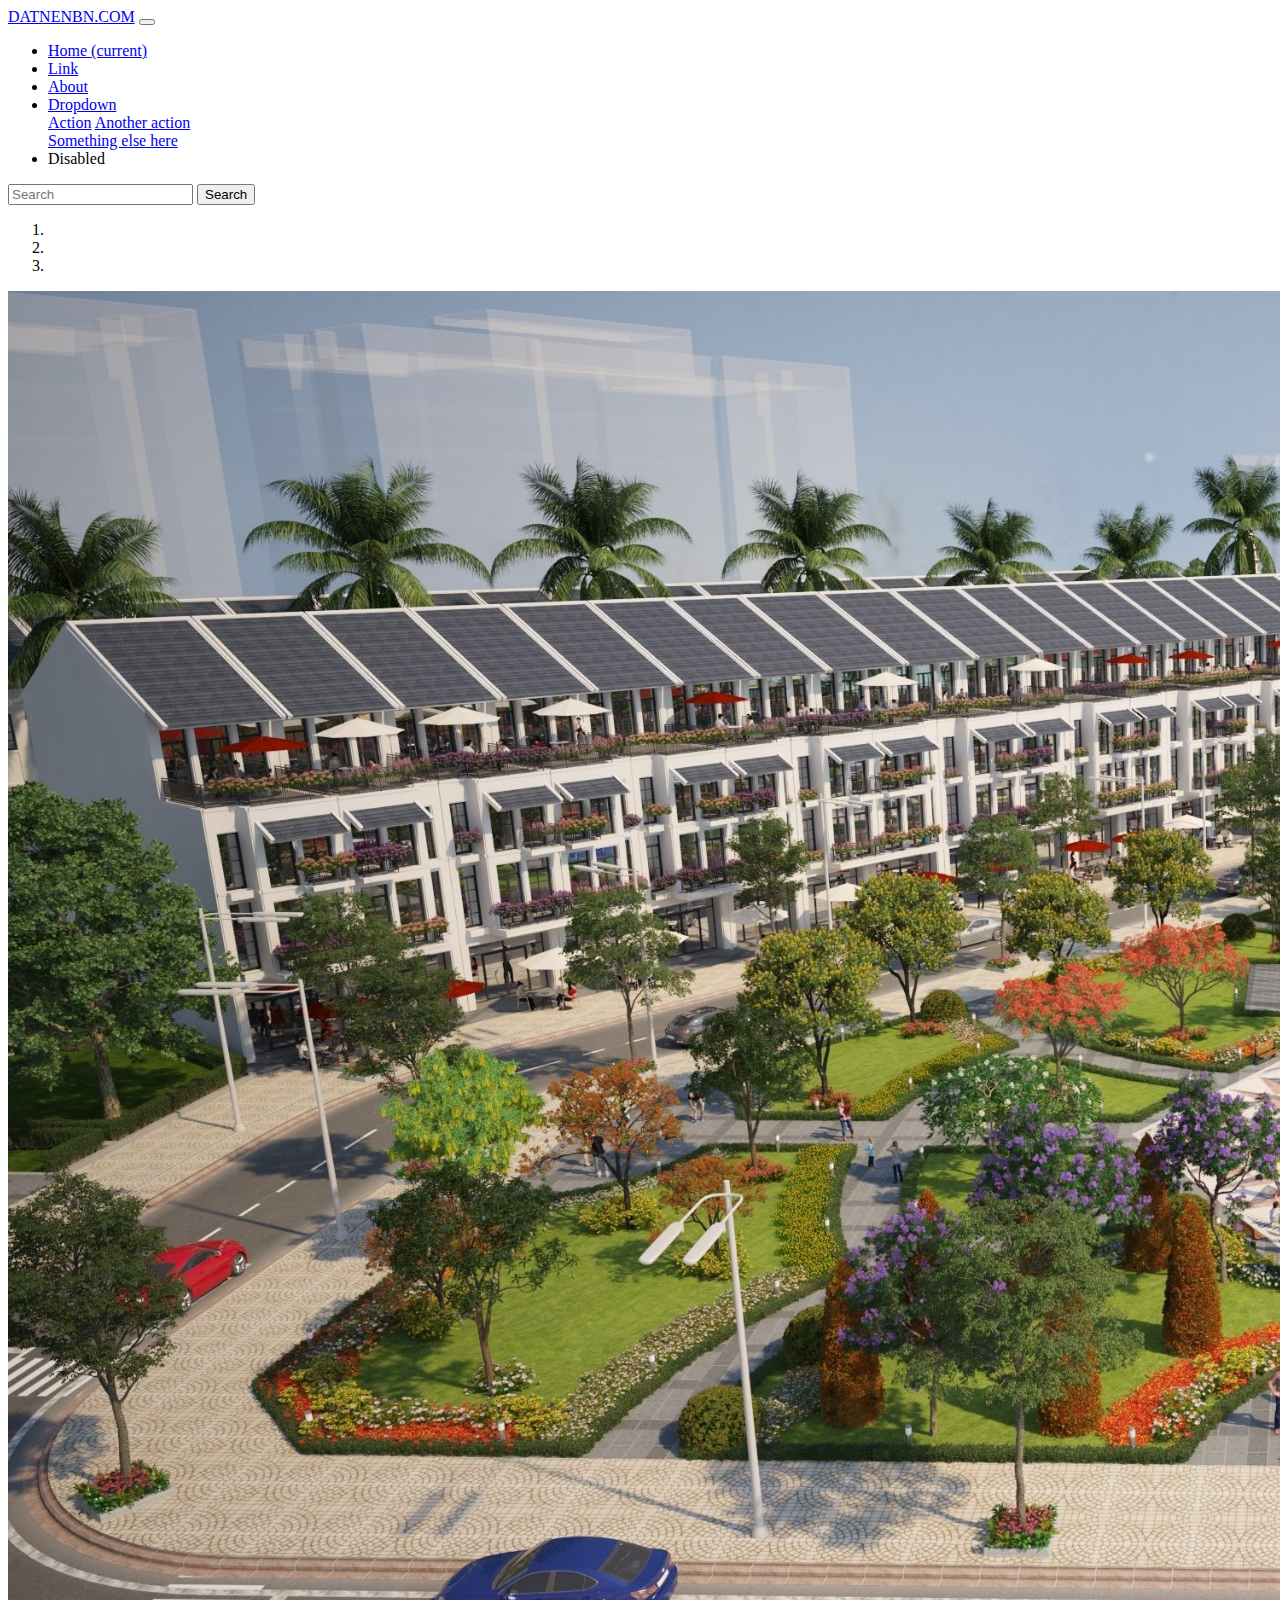
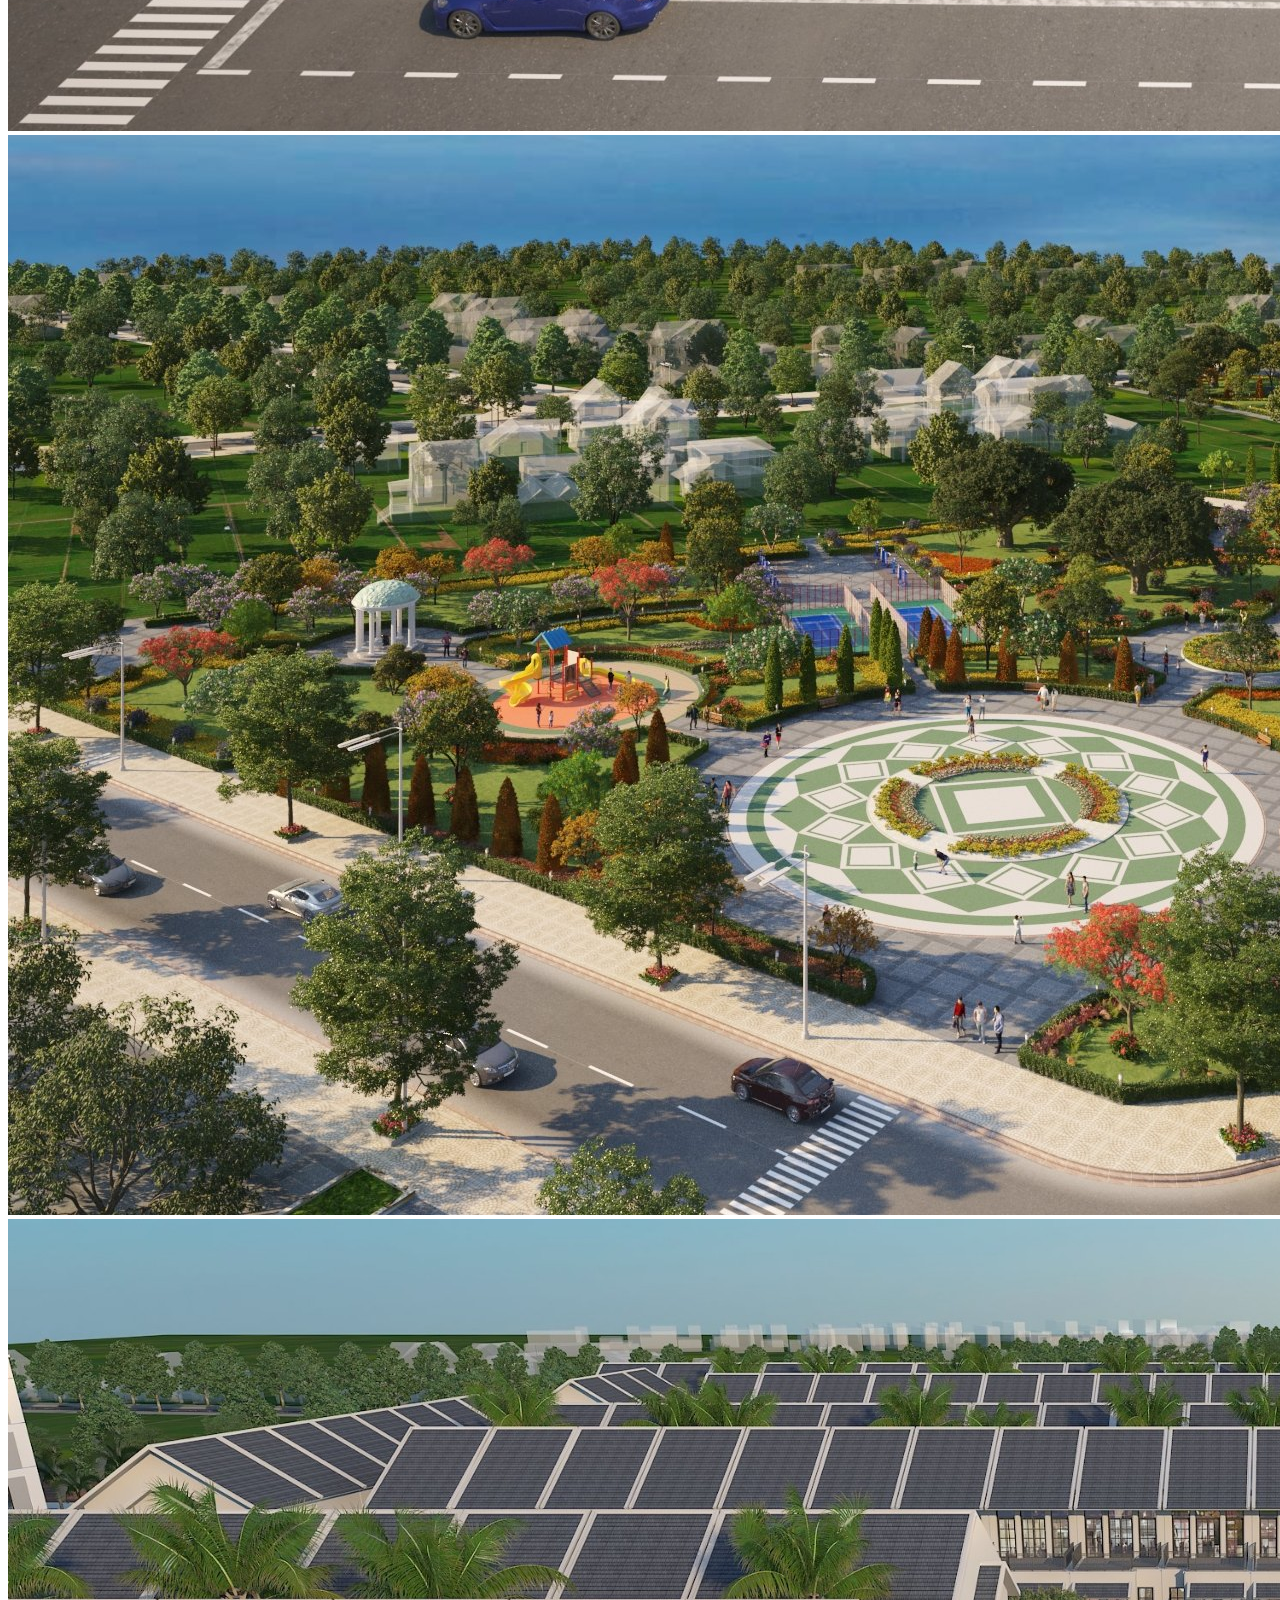
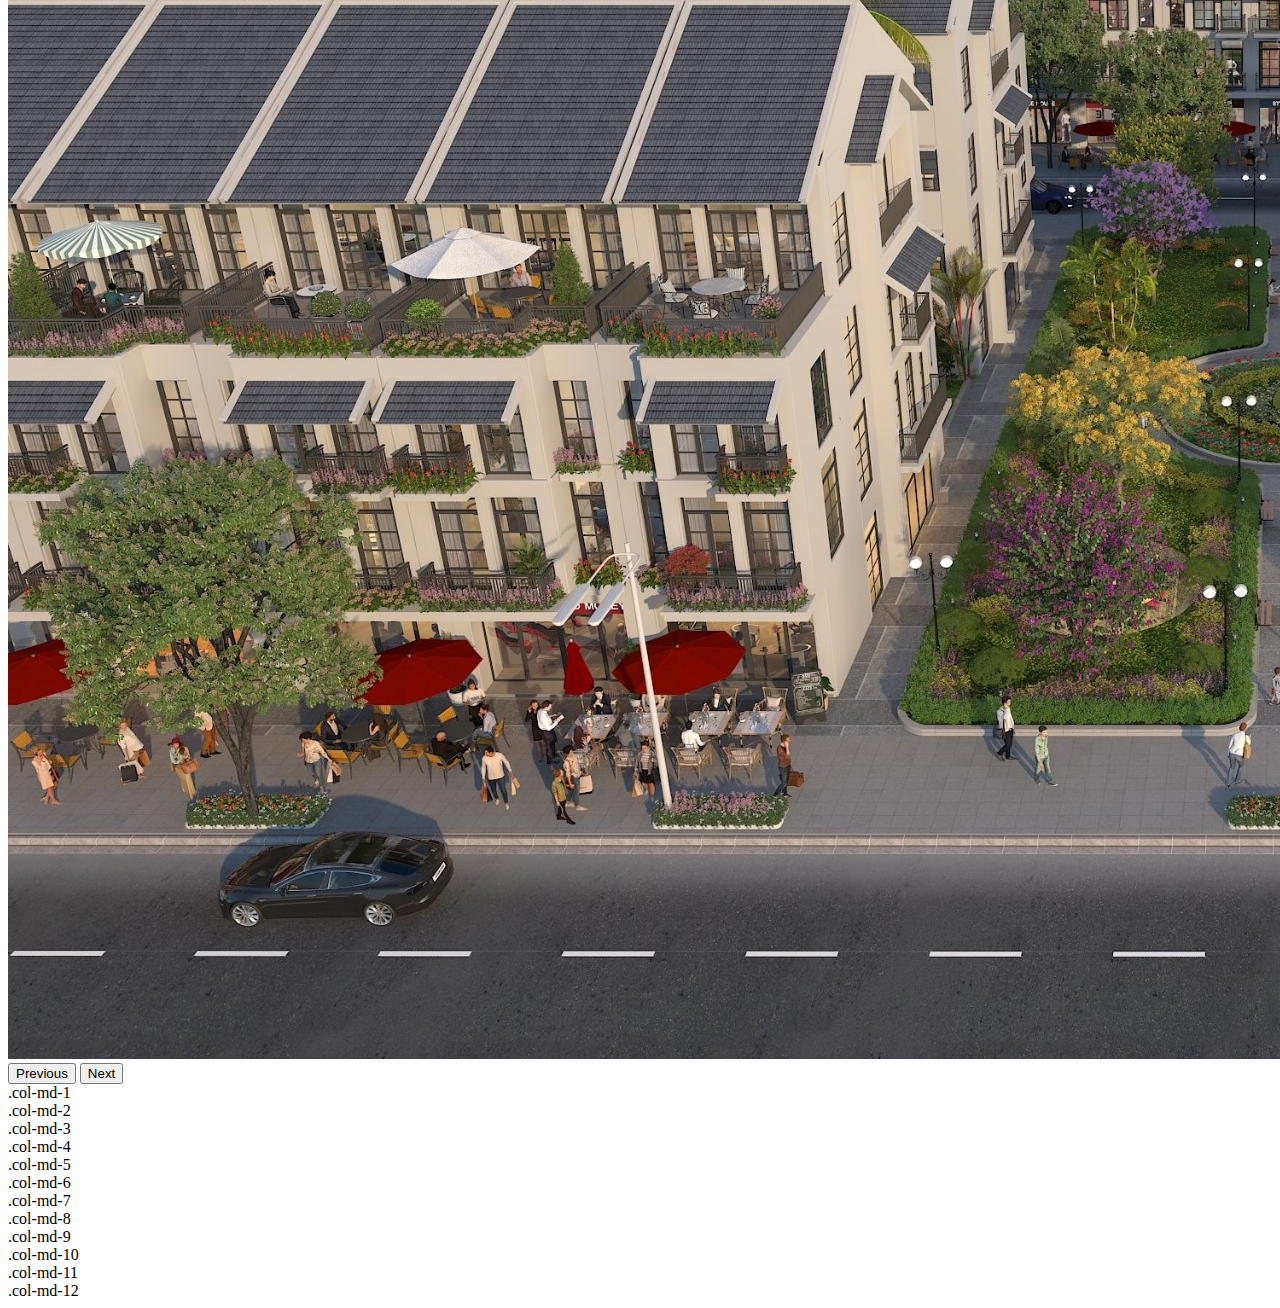
<file: index.html>
<!DOCTYPE html>
<html lang="en">
<head>
    <meta charset="UTF-8">
    <meta http-equiv="X-UA-Compatible" content="IE=edge">
    <meta name="viewport" content="width=device-width, initial-scale=1.0">
    <title>Document</title>
    <link rel="stylesheet" href="https://cdn.jsdelivr.net/npm/bootstrap@4.6.1/dist/css/bootstrap.min.css" integrity="sha384-zCbKRCUGaJDkqS1kPbPd7TveP5iyJE0EjAuZQTgFLD2ylzuqKfdKlfG/eSrtxUkn" crossorigin="anonymous">
    <script src="https://cdn.jsdelivr.net/npm/jquery@3.5.1/dist/jquery.slim.min.js" integrity="sha384-DfXdz2htPH0lsSSs5nCTpuj/zy4C+OGpamoFVy38MVBnE+IbbVYUew+OrCXaRkfj" crossorigin="anonymous"></script>
    <script src="https://cdn.jsdelivr.net/npm/bootstrap@4.6.1/dist/js/bootstrap.bundle.min.js" integrity="sha384-fQybjgWLrvvRgtW6bFlB7jaZrFsaBXjsOMm/tB9LTS58ONXgqbR9W8oWht/amnpF" crossorigin="anonymous"></script>
</head>
<body>
    <nav class="navbar navbar-expand-lg navbar-light bg-light">
        <a class="navbar-brand" href="#">DATNENBN.COM</a>
        <button class="navbar-toggler" type="button" data-toggle="collapse" data-target="#navbarSupportedContent" aria-controls="navbarSupportedContent" aria-expanded="false" aria-label="Toggle navigation">
          <span class="navbar-toggler-icon"></span>
        </button>
      
        <div class="collapse navbar-collapse" id="navbarSupportedContent">
          <ul class="navbar-nav mr-auto">
            <li class="nav-item active">
              <a class="nav-link" href="#">Home <span class="sr-only">(current)</span></a>
            </li>
            <li class="nav-item">
              <a class="nav-link" href="#">Link</a>
            </li>
            <li class="nav-item">
                <a class="nav-link" href="#">About</a>
              </li>
            <li class="nav-item dropdown">
              <a class="nav-link dropdown-toggle" href="#" id="navbarDropdown" role="button" data-toggle="dropdown" aria-expanded="false">
                Dropdown
              </a>
              <div class="dropdown-menu" aria-labelledby="navbarDropdown">
                <a class="dropdown-item" href="#">Action</a>
                <a class="dropdown-item" href="#">Another action</a>
                <div class="dropdown-divider"></div>
                <a class="dropdown-item" href="#">Something else here</a>
              </div>
            </li>
            <li class="nav-item">
              <a class="nav-link disabled">Disabled</a>
            </li>
          </ul>
          <form class="form-inline my-2 my-lg-0">
            <input class="form-control mr-sm-2" type="search" placeholder="Search" aria-label="Search">
            <button class="btn btn-outline-success my-2 my-sm-0" type="submit">Search</button>
          </form>
        </div>
      </nav>
      <div id="carouselExampleIndicators" class="carousel slide" data-ride="carousel">
        <ol class="carousel-indicators">
          <li data-target="#carouselExampleIndicators" data-slide-to="0" class="active"></li>
          <li data-target="#carouselExampleIndicators" data-slide-to="1"></li>
          <li data-target="#carouselExampleIndicators" data-slide-to="2"></li>
        </ol>
        <div class="carousel-inner">
          <div class="carousel-item active">
            <img src="img/khu-do-thi-cau-truc-tp-song-cong-thai-nguyen-12.jpg" class="d-block w-100" alt="...">
          </div>
          <div class="carousel-item">
            <img src="img/khu-do-thi-cau-truc-tp-song-cong-thai-nguyen-13.jpg" class="d-block w-100" alt="...">
          </div>
          <div class="carousel-item">
            <img src="img/khu-do-thi-cau-truc-tp-song-cong-thai-nguyen-14.jpg" class="d-block w-100" alt="...">
          </div>
        </div>
        <button class="carousel-control-prev" type="button" data-target="#carouselExampleIndicators" data-slide="prev">
          <span class="carousel-control-prev-icon" aria-hidden="true"></span>
          <span class="sr-only">Previous</span>
        </button>
        <button class="carousel-control-next" type="button" data-target="#carouselExampleIndicators" data-slide="next">
          <span class="carousel-control-next-icon" aria-hidden="true"></span>
          <span class="sr-only">Next</span>
        </button>
      </div>
      <div class="container">
      <div class="row">
          <div class="col-12 col-md-6 col-lg-4 col-xl-3">.col-md-1</div>
          <div class="col-12 col-md-6 col-lg-4 col-xl-3">.col-md-2</div>
          <div class="col-12 col-md-6 col-lg-4 col-xl-3">.col-md-3</div>
          <div class="col-12 col-md-6 col-lg-4 col-xl-3">.col-md-4</div>
          <div class="col-12 col-md-6 col-lg-4 col-xl-3">.col-md-5</div>
          <div class="col-12 col-md-6 col-lg-4 col-xl-3">.col-md-6</div>
          <div class="col-12 col-md-6 col-lg-4 col-xl-3">.col-md-7</div>
          <div class="col-12 col-md-6 col-lg-4 col-xl-3">.col-md-8</div>
          <div class="col-12 col-md-6 col-lg-4 col-xl-3">.col-md-9</div>
          <div class="col-12 col-md-6 col-lg-4 col-xl-3">.col-md-10</div>
          <div class="col-12 col-md-6 col-lg-4 col-xl-3">.col-md-11</div>
          <div class="col-12 col-md-6 col-lg-4 col-xl-3">.col-md-12</div>
      </div>
</body>
</html>
</file>
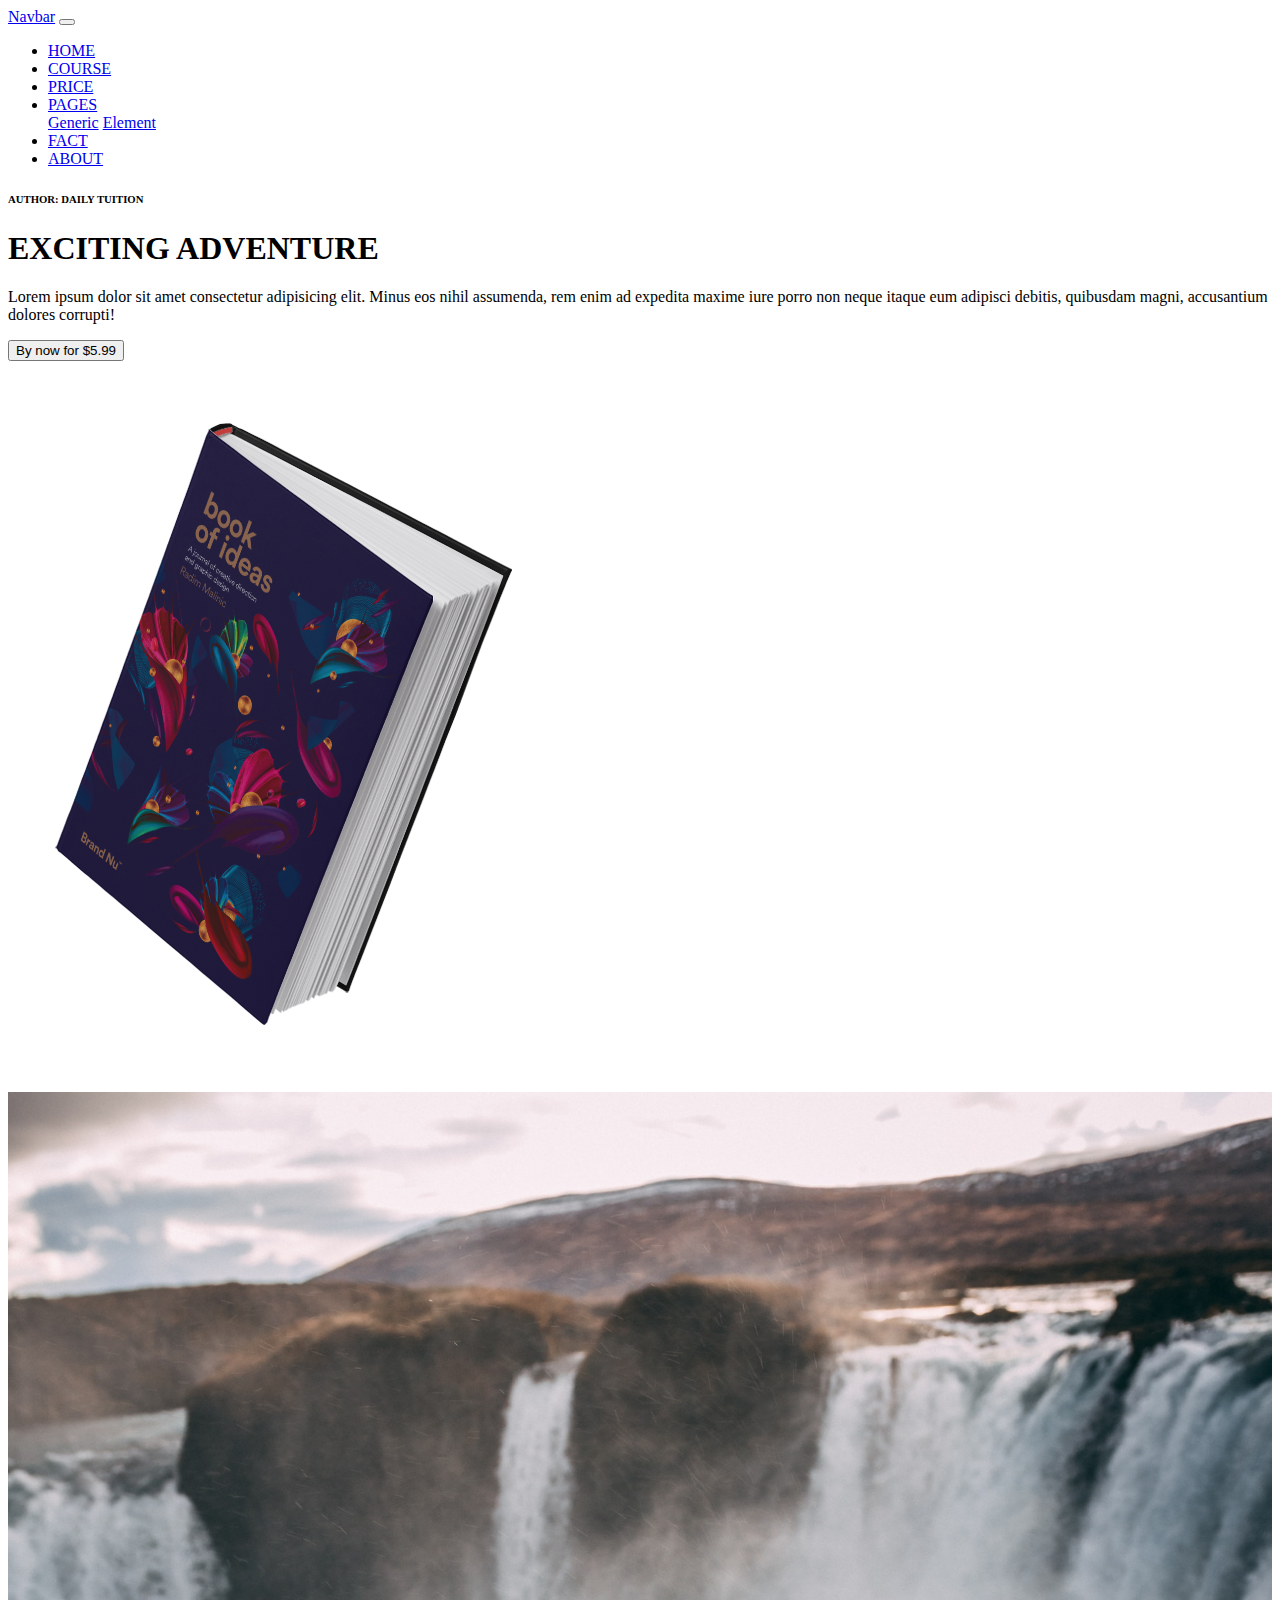
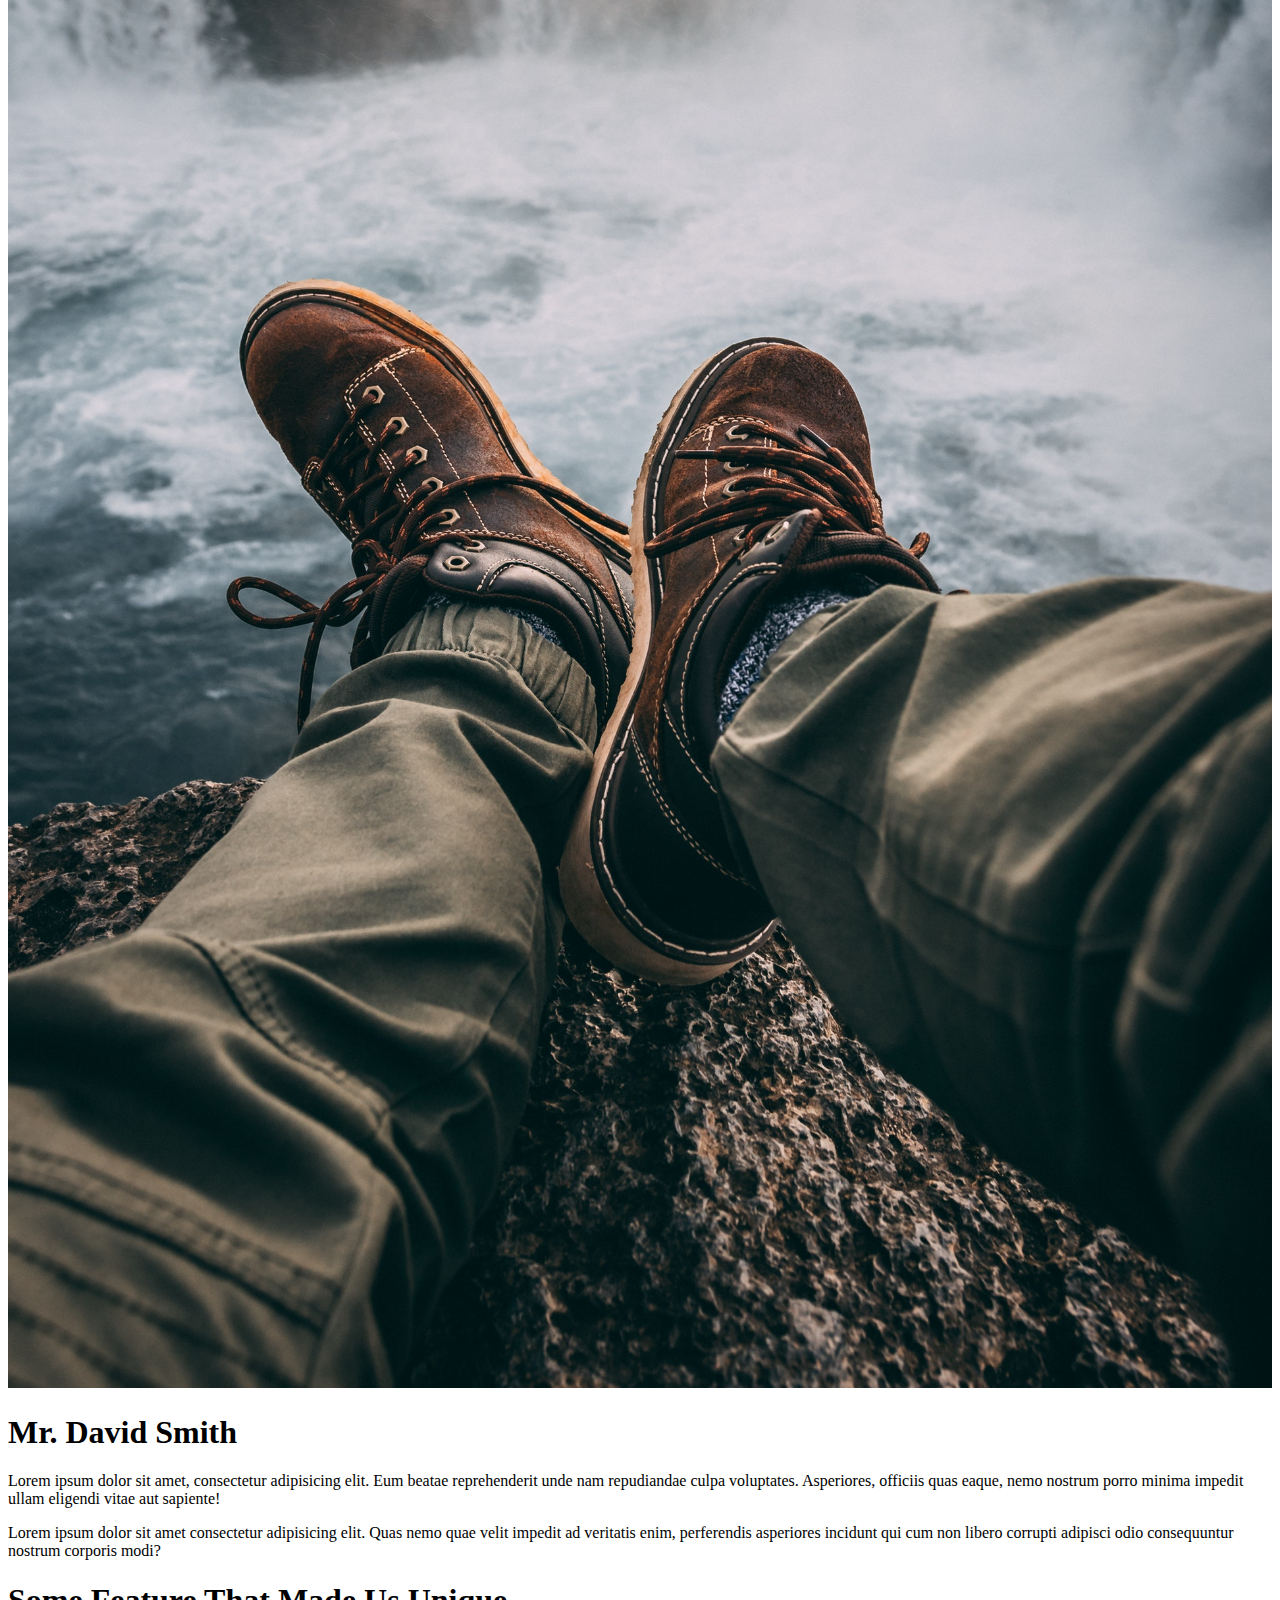
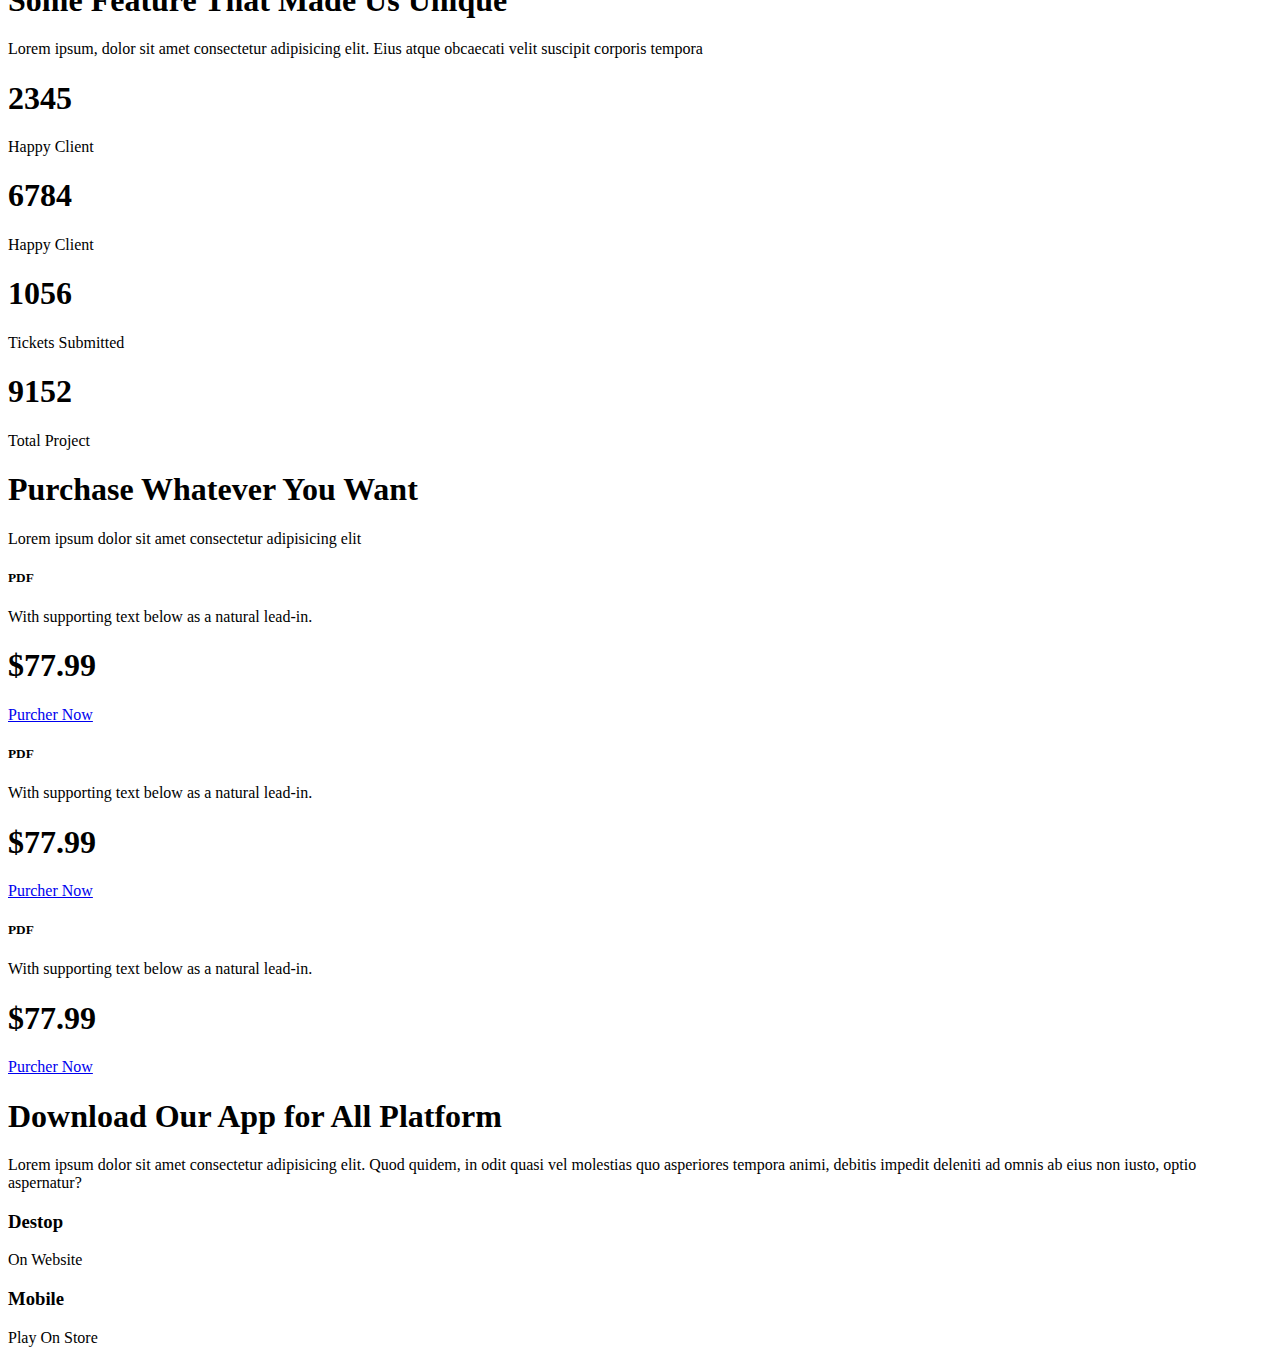
<file: src/index.html>
<!DOCTYPE html>
<html lang="en">
<head>
    <meta charset="UTF-8">
    <meta http-equiv="X-UA-Compatible" content="IE=edge">
    <meta name="viewport" content="width=device-width, initial-scale=1.0">
    <title>Document</title>
    <link rel="stylesheet" href="https://cdn.jsdelivr.net/npm/bootstrap@4.6.1/dist/css/bootstrap.min.css" integrity="sha384-zCbKRCUGaJDkqS1kPbPd7TveP5iyJE0EjAuZQTgFLD2ylzuqKfdKlfG/eSrtxUkn" crossorigin="anonymous">
    <link rel="stylesheet" href="https://pro.fontawesome.com/releases/v5.10.0/css/all.css" integrity="sha384-AYmEC3Yw5cVb3ZcuHtOA93w35dYTsvhLPVnYs9eStHfGJvOvKxVfELGroGkvsg+p" crossorigin="anonymous"/>
    <script src="https://cdn.jsdelivr.net/npm/jquery@3.5.1/dist/jquery.slim.min.js" integrity="sha384-DfXdz2htPH0lsSSs5nCTpuj/zy4C+OGpamoFVy38MVBnE+IbbVYUew+OrCXaRkfj" crossorigin="anonymous"></script>
    <script src="https://cdn.jsdelivr.net/npm/bootstrap@4.6.1/dist/js/bootstrap.bundle.min.js" integrity="sha384-fQybjgWLrvvRgtW6bFlB7jaZrFsaBXjsOMm/tB9LTS58ONXgqbR9W8oWht/amnpF" crossorigin="anonymous"></script>
</head>
<body>
    <header>
        <div class="container-fluid" p-0>    
        <nav class="navbar navbar-expand-lg">
            <a class="navbar-brand" href="#">Navbar</a>
            <button class="navbar-toggler" type="button" data-toggle="collapse" data-target="#navbarSupportedContent" aria-controls="navbarSupportedContent" aria-expanded="false" aria-label="Toggle navigation">
              <span class="navbar-toggler-icon"></span>
            </button>
          
            <div class="collapse navbar-collapse" id="navbarSupportedContent">
                <div class="mr-auto"></div>
              <ul class="navbar-nav">
                <li class="nav-item active">
                  <a class="nav-link" href="#">HOME </a>
                </li>
                <li class="nav-item">
                  <a class="nav-link" href="#">COURSE</a>
                </li>
                <li class="nav-item">
                    <a class="nav-link" href="#">PRICE</a>
                  </li>
                <li class="nav-item dropdown">
                  <a class="nav-link " href="#" id="navbarDropdown" role="button" data-toggle="dropdown" aria-expanded="false">
                    PAGES
                  </a>
                  <div class="dropdown-menu" aria-labelledby="navbarDropdown">
                    <a class="dropdown-item" href="#">Generic</a>
                    <a class="dropdown-item" href="#">Element</a>

                </li>
                <li class="nav-item">
                  <a class="nav-link" href="#">FACT</a>
                </li>
                <li class="nav-item">
                    <a class="nav-link" href="#">ABOUT</a>
                  </li>
              </ul>
              
            </div>
          </nav>
        </div>
        <div class="container text-center">
            <div class="row">
                <div class="col-md-7 col-sm-12">
                    <h6>AUTHOR: DAILY TUITION</h6>
                    <h1>EXCITING ADVENTURE</h1>
                    <p>Lorem ipsum dolor sit amet consectetur adipisicing elit. Minus eos nihil assumenda, rem enim ad expedita maxime iure porro non neque itaque eum adipisci debitis, quibusdam magni, accusantium dolores corrupti!</p>
                    <button class="btn btn-light">
                        By now for $5.99
                    </button>
                </div>
                <div class="col-md-5 col-sm-12">
                    <img src="../assets/header-img.png" alt="">
                </div>
            </div>
        </div>
    </header>
    <main>
        <section class="section-1">
            <div class="container">
                <div class="row">
                <div class="col-md-6 col-12">
                    <div>
                            <img src="../assets/pexels-photo-1904769.jpeg" width="100%" alt="">
                    </div>
                </div>
                <div class="col-md-6 col-12">
                    <div class="panel">
                        <h1>Mr. David Smith</h1>
                        <p class="pt-4">Lorem ipsum dolor sit amet, consectetur adipisicing elit. Eum beatae reprehenderit unde nam repudiandae culpa voluptates. Asperiores, officiis quas eaque, nemo nostrum porro minima impedit ullam eligendi vitae aut sapiente!</p>
                        <p>Lorem ipsum dolor sit amet consectetur adipisicing elit. Quas nemo quae velit impedit ad veritatis enim, perferendis asperiores incidunt qui cum non libero corrupti adipisci odio consequuntur nostrum corporis modi?</p>
                    </div>
                </div>
            </div>
            </div>
        </section>
        <section class="section-2 container-fluid p-0">
            <div>
                <div class="content text-center">
                    <h1>Some Feature That Made Us Unique</h1>
                    <p>Lorem ipsum, dolor sit amet consectetur adipisicing elit. Eius atque obcaecati velit suscipit corporis tempora</p>
                </div>
            </div>
            <div class="container-fluild text-center">
                <div class="d-flex flex-wrap justify-content-center">
                    <div>
                        <h1>2345</h1>
                        <p>Happy Client</p>
                    </div>
                    <div>
                        <h1>6784</h1>
                        <p>Happy Client</p>
                    </div>
                    <div>
                        <h1>1056</h1>
                        <p>Tickets Submitted</p>
                    </div>
                    <div>
                        <h1>9152</h1>
                        <p>Total Project</p>
                    </div>
                </div>
            </div>
            <div class="text-center">
                <h1>Purchase Whatever You Want</h1>
                <p>Lorem ipsum dolor sit amet consectetur adipisicing elit</p>
                <div class="cards">
                    <div class="d-flex flex-row justify-content-center flex-wrap">
                        <div class="card">
                            <div class="card-body">
                                <div class="title">
                                    <h5 class="card-title">PDF</h5>
                                </div>
                            </div>
                            <p class="card-text">With supporting text below as a natural lead-in.</p>
                            <div class="pricing">
                                <h1>$77.99</h1>
                                <a href="#" class="btn btn-dark py-2">Purcher Now</a>
                            </div>
                        </div>
                        <div class="card">
                            <div class="card-body">
                                <div class="title">
                                    <h5 class="card-title">PDF</h5>
                                </div>
                            </div>
                            <p class="card-text">With supporting text below as a natural lead-in.</p>
                            <div class="pricing">
                                <h1>$77.99</h1>
                                <a href="#" class="btn btn-dark py-2">Purcher Now</a>
                            </div>
                        </div>
                        <div class="card">
                            <div class="card-body">
                                <div class="title">
                                    <h5 class="card-title">PDF</h5>
                                </div>
                            </div>
                            <p class="card-text">With supporting text below as a natural lead-in.</p>
                            <div class="pricing">
                                <h1>$77.99</h1>
                                <a href="#" class="btn btn-dark py-2">Purcher Now</a>
                            </div>
                        </div>
                    </div>
                </div>
            </div> 
        </section>
        <section class="section-3 container-fluid p-0 text-center">
            <div class="row">
                <div class="col-md-12 col-sm-12">
                    <h1>Download Our App for All Platform</h1>
                    <p>Lorem ipsum dolor sit amet consectetur adipisicing elit. Quod quidem, in odit quasi vel molestias quo asperiores tempora animi, debitis impedit deleniti ad omnis ab eius non iusto, optio aspernatur?</p>
                </div>
            </div>
            <div class="row">
                <div class="col-md-6 col-sm-12 text-right">
                    <div class="desktop shadow-lg">
                        <div class="d-flex flex-row justify-content-center">
                            <i class="fas fa-desktop fa-3x py-2 pr-3"></i>
                            <div class="text-left">
                                <h3 class="pt-1 m-0">Destop</h3>
                                <p class="p-0 m-0">On Website</p>
                            </div>
                        </div>
                    </div>
                </div>
                <div class="col-md-6 col-sm-12 text-left">
                    <div class="desktop shadow-lg">
                        <div class="d-flex flex-row justify-content-center">
                            <i class="fas fa-mobile-alt fa-3x py-2 pr-3"></i>
                            <div class="text-left">
                                <h3 class="pt-1 m-0">Mobile</h3>
                                <p class="p-0 m-0">Play On Store</p>
                            </div>
                        </div>
                    </div>
                </div>
            </div>
        </section>
    </main>
    <footer>

    </footer>
</body>
</html>
</file>
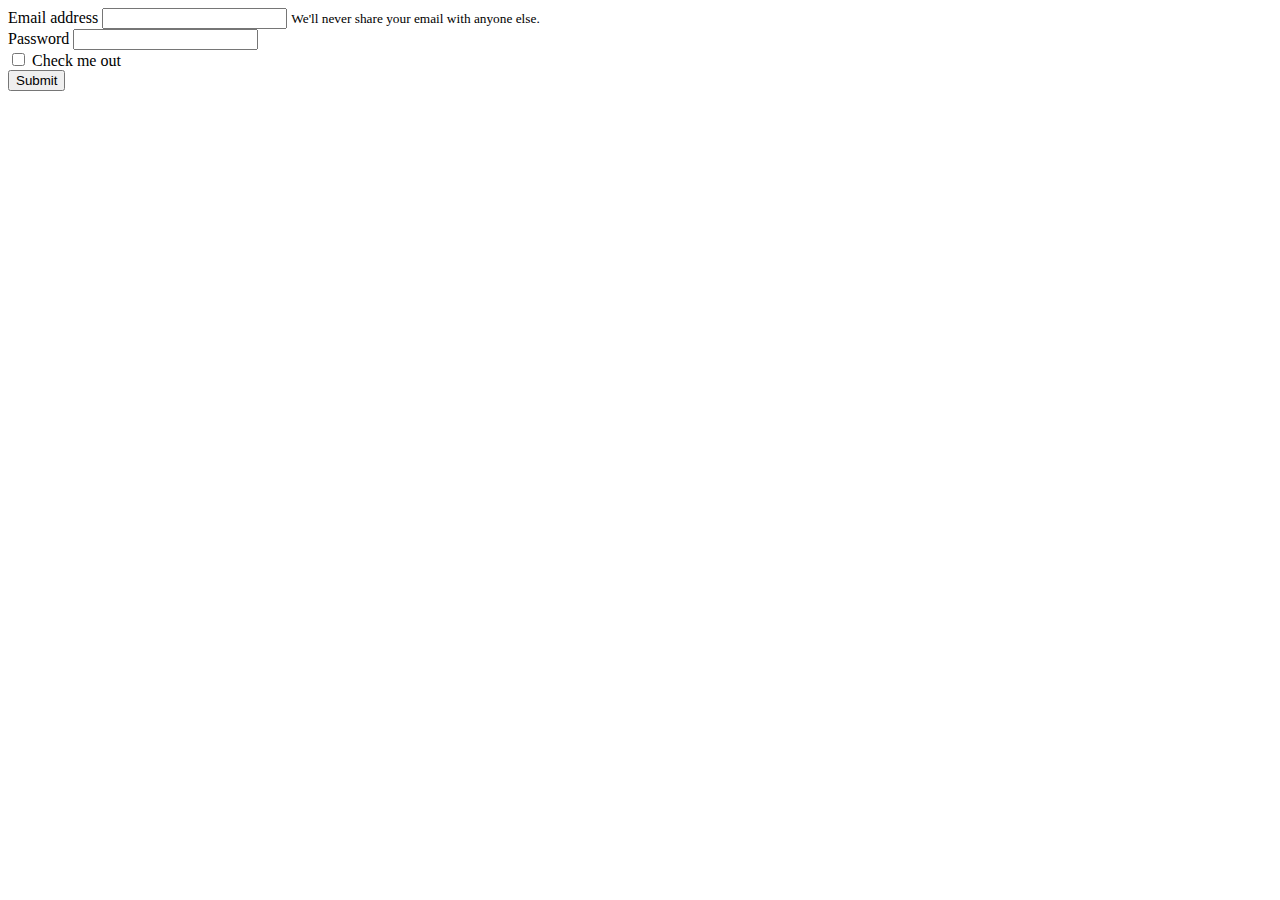
<file: index1.html>
<!DOCTYPE html>
<html lang="en">
<head>
    <meta charset="UTF-8">
    <meta http-equiv="X-UA-Compatible" content="IE=edge">
    <meta name="viewport" content="width=device-width, initial-scale=1.0">
    <title>Document</title>
    <link rel="stylesheet" href="https://cdn.jsdelivr.net/npm/bootstrap@4.6.1/dist/css/bootstrap.min.css" integrity="sha384-zCbKRCUGaJDkqS1kPbPd7TveP5iyJE0EjAuZQTgFLD2ylzuqKfdKlfG/eSrtxUkn" crossorigin="anonymous">
    <script src="https://cdn.jsdelivr.net/npm/jquery@3.5.1/dist/jquery.slim.min.js" integrity="sha384-DfXdz2htPH0lsSSs5nCTpuj/zy4C+OGpamoFVy38MVBnE+IbbVYUew+OrCXaRkfj" crossorigin="anonymous"></script>
    <script src="https://cdn.jsdelivr.net/npm/bootstrap@4.6.1/dist/js/bootstrap.bundle.min.js" integrity="sha384-fQybjgWLrvvRgtW6bFlB7jaZrFsaBXjsOMm/tB9LTS58ONXgqbR9W8oWht/amnpF" crossorigin="anonymous"></script>
</head>
<body>
    <div class="container">
    <form>
        <div class="form-group">
          <label for="exampleInputEmail1">Email address</label>
          <input type="email" class="form-control" id="exampleInputEmail1" aria-describedby="emailHelp">
          <small id="emailHelp" class="form-text text-muted">We'll never share your email with anyone else.</small>
        </div>
        <div class="form-group">
          <label for="exampleInputPassword1">Password</label>
          <input type="password" class="form-control" id="exampleInputPassword1">
        </div>
        <div class="form-group form-check">
          <input type="checkbox" class="form-check-input" id="exampleCheck1">
          <label class="form-check-label" for="exampleCheck1">Check me out</label>
        </div>
        <button type="submit" class="btn btn-primary">Submit</button>
      </form>
    </div>
</body>
</html>
</file>
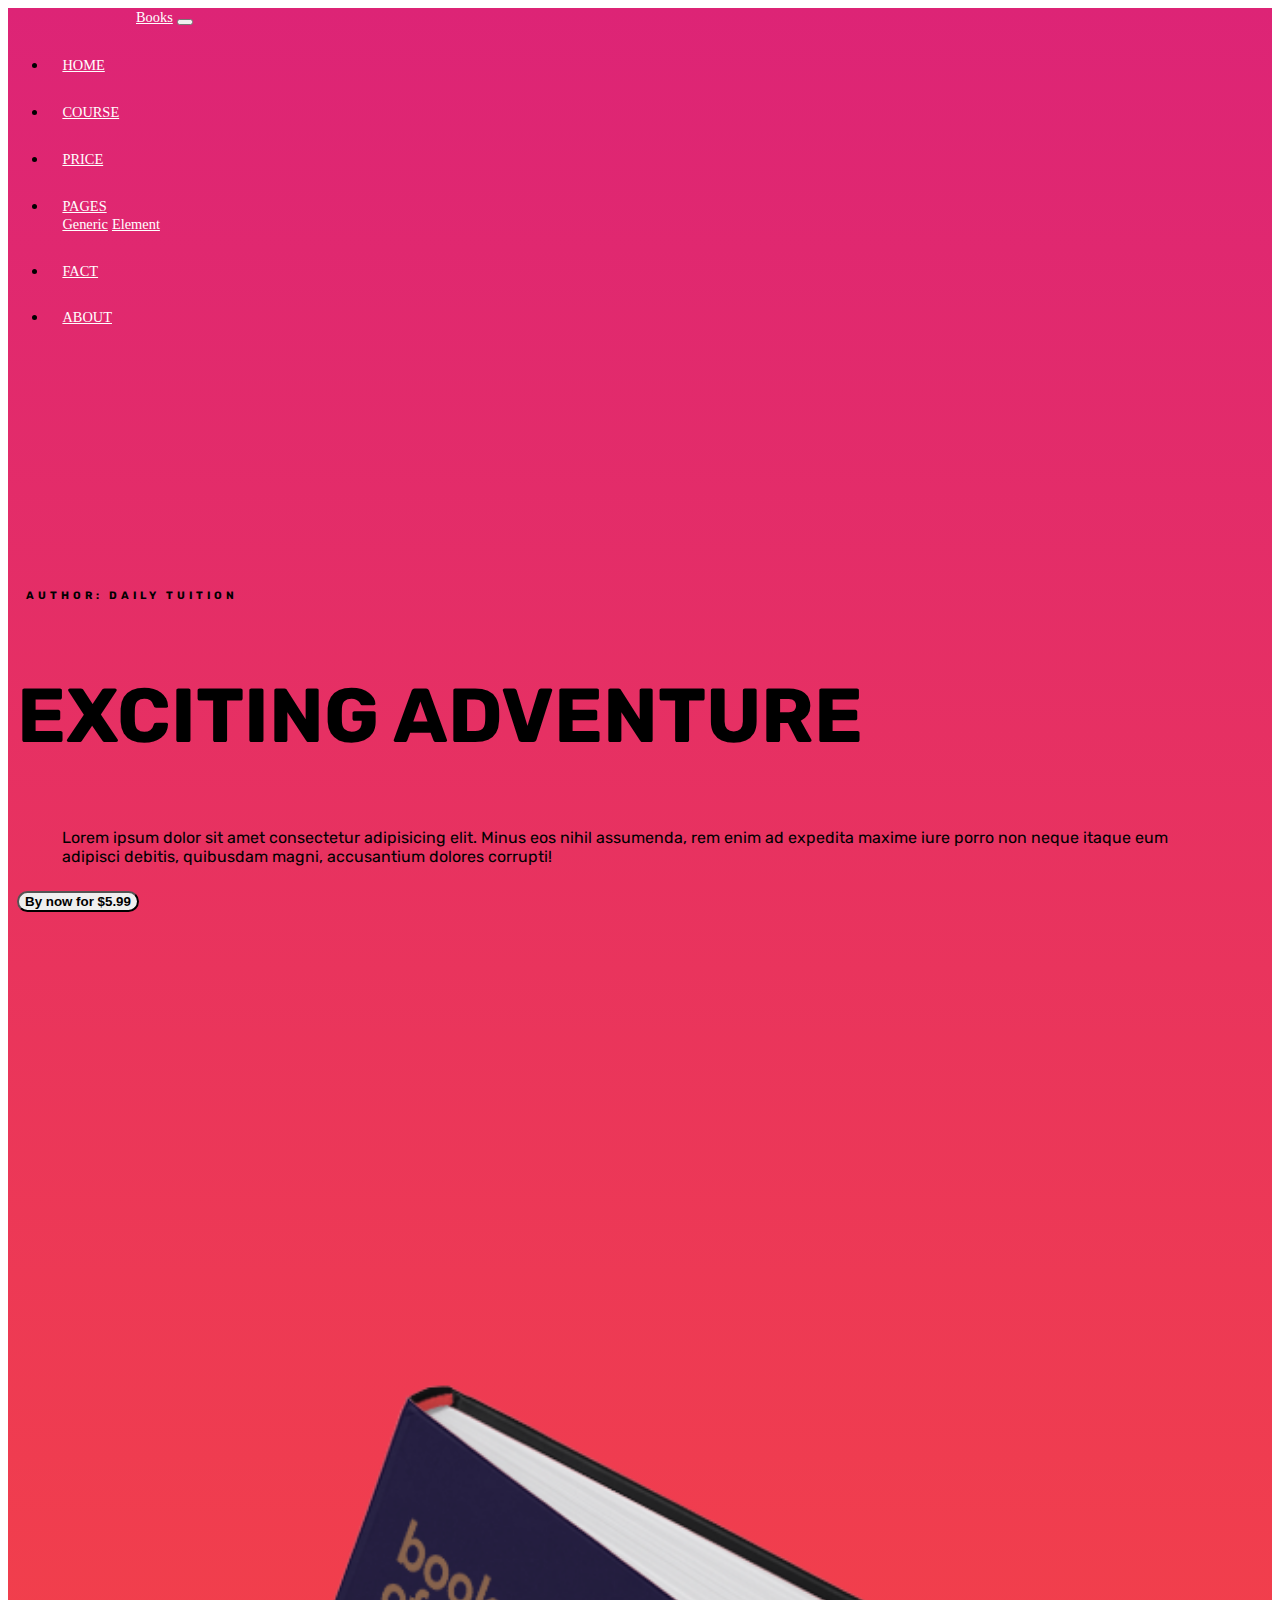
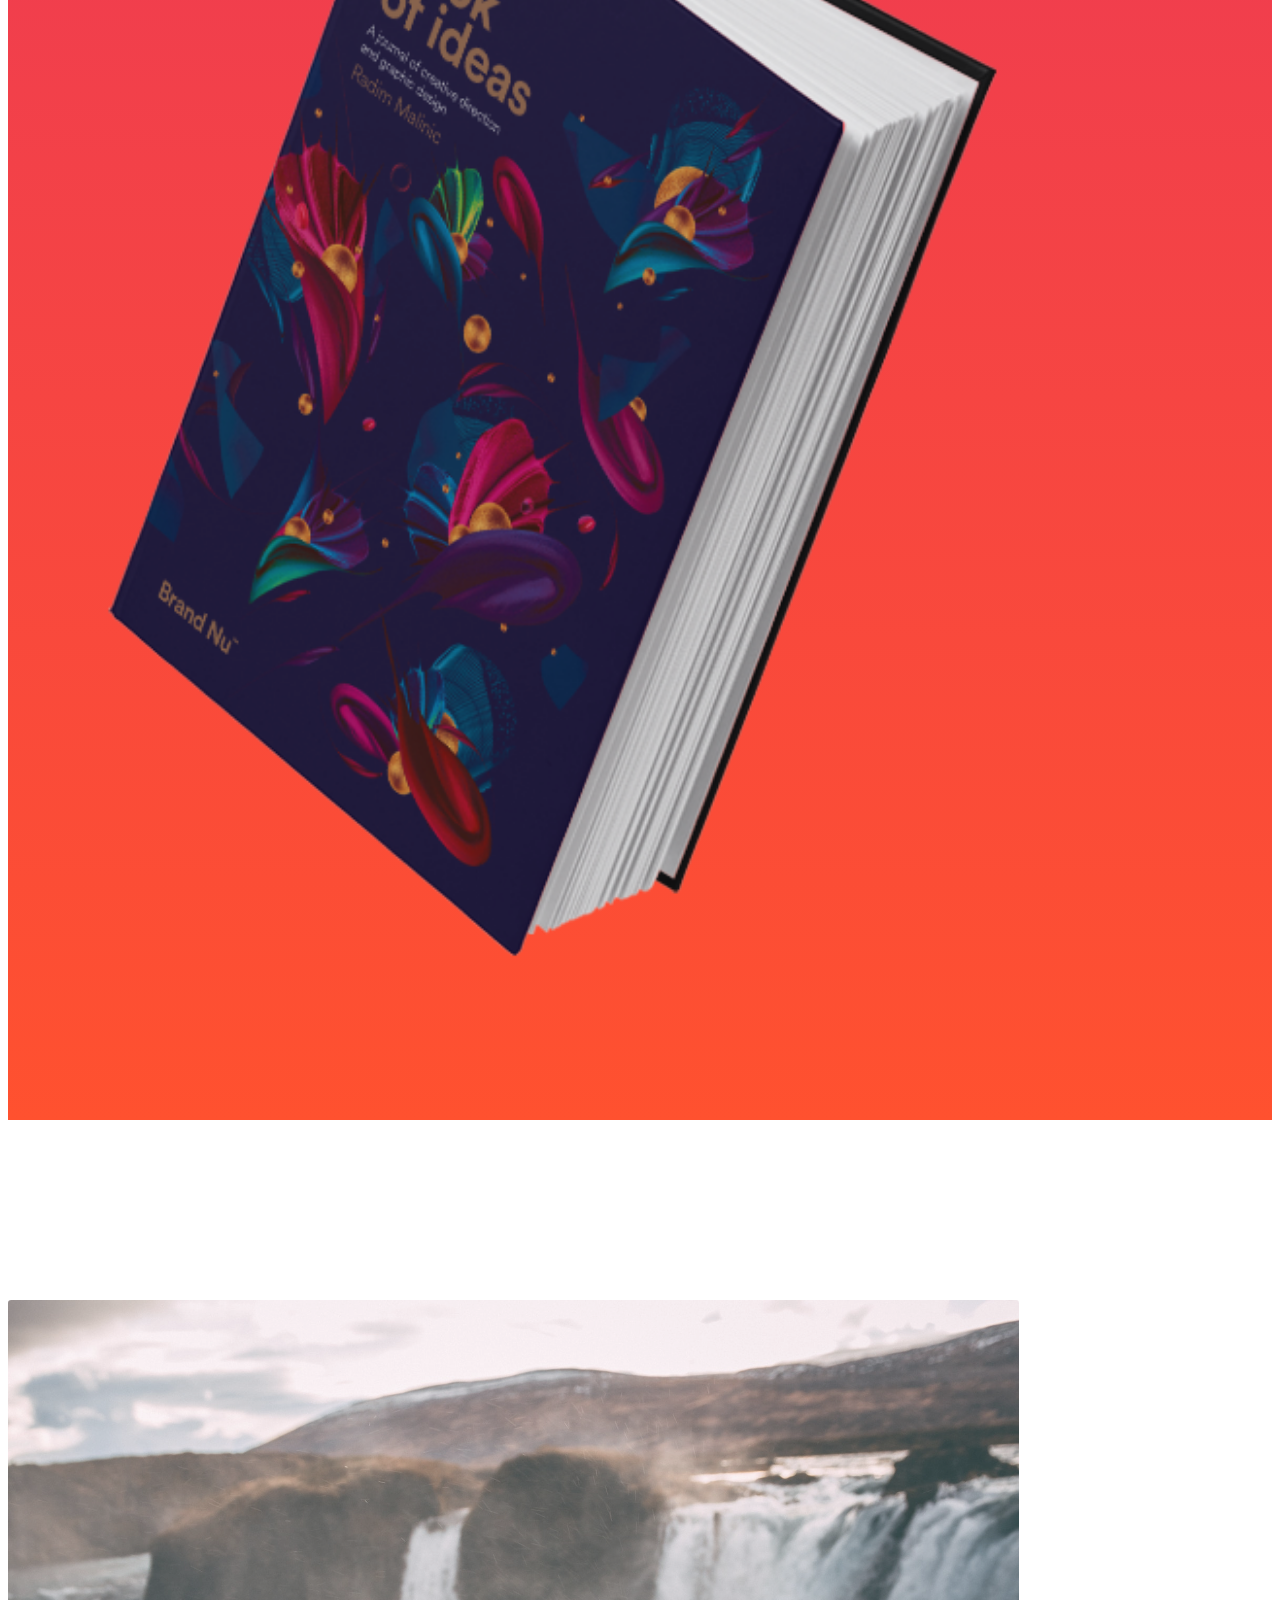
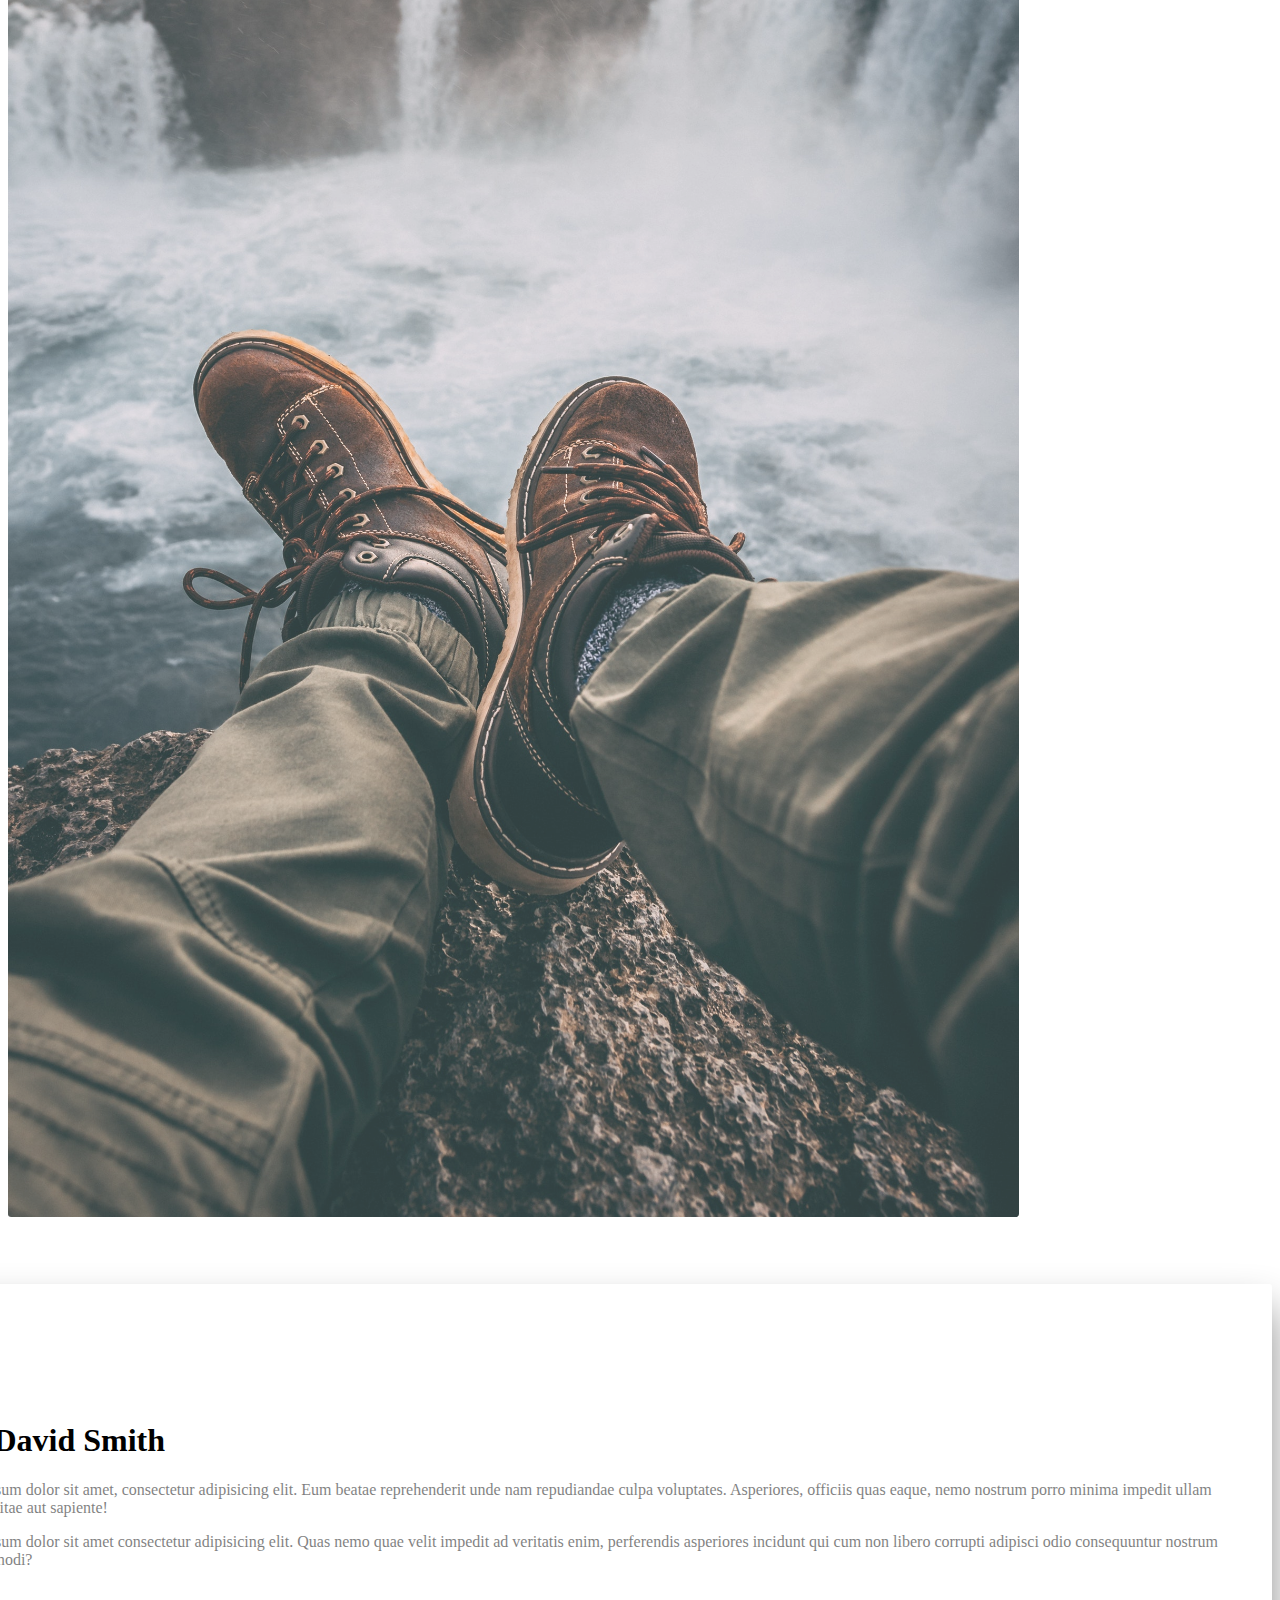
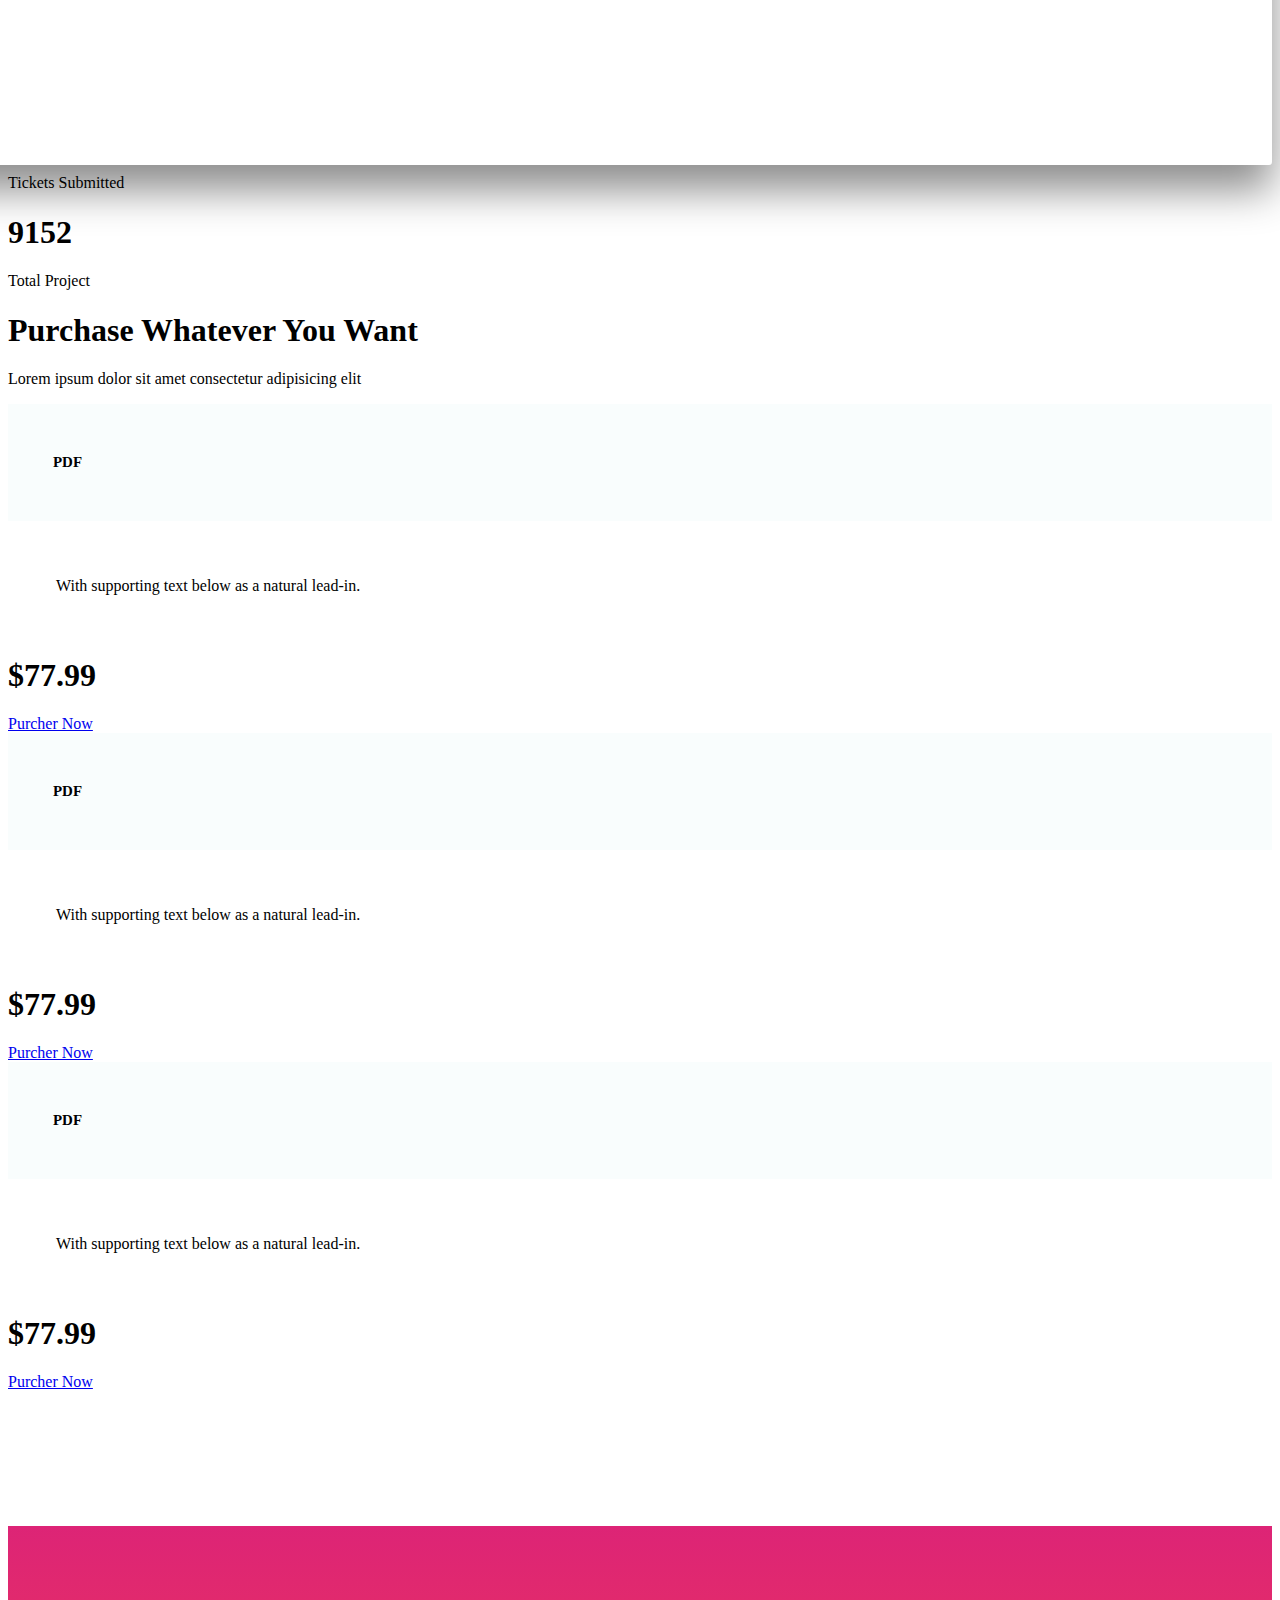
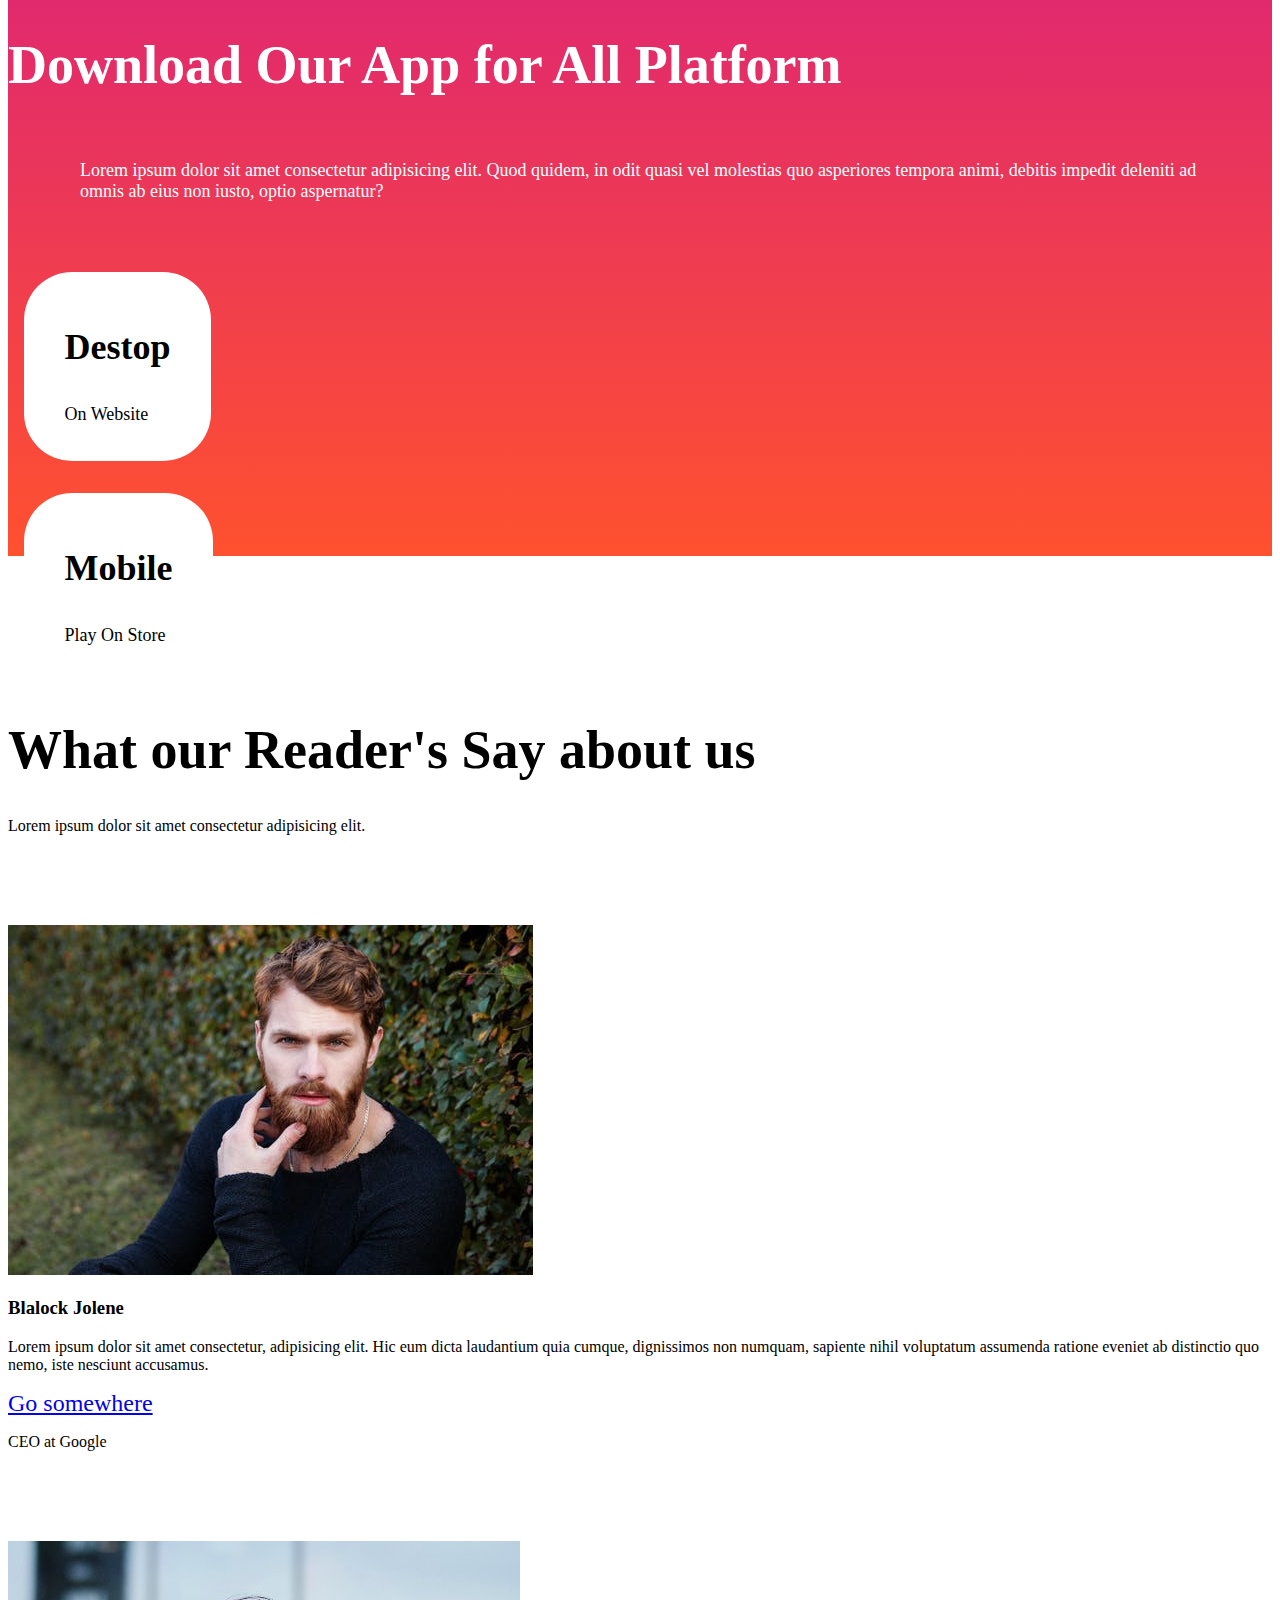
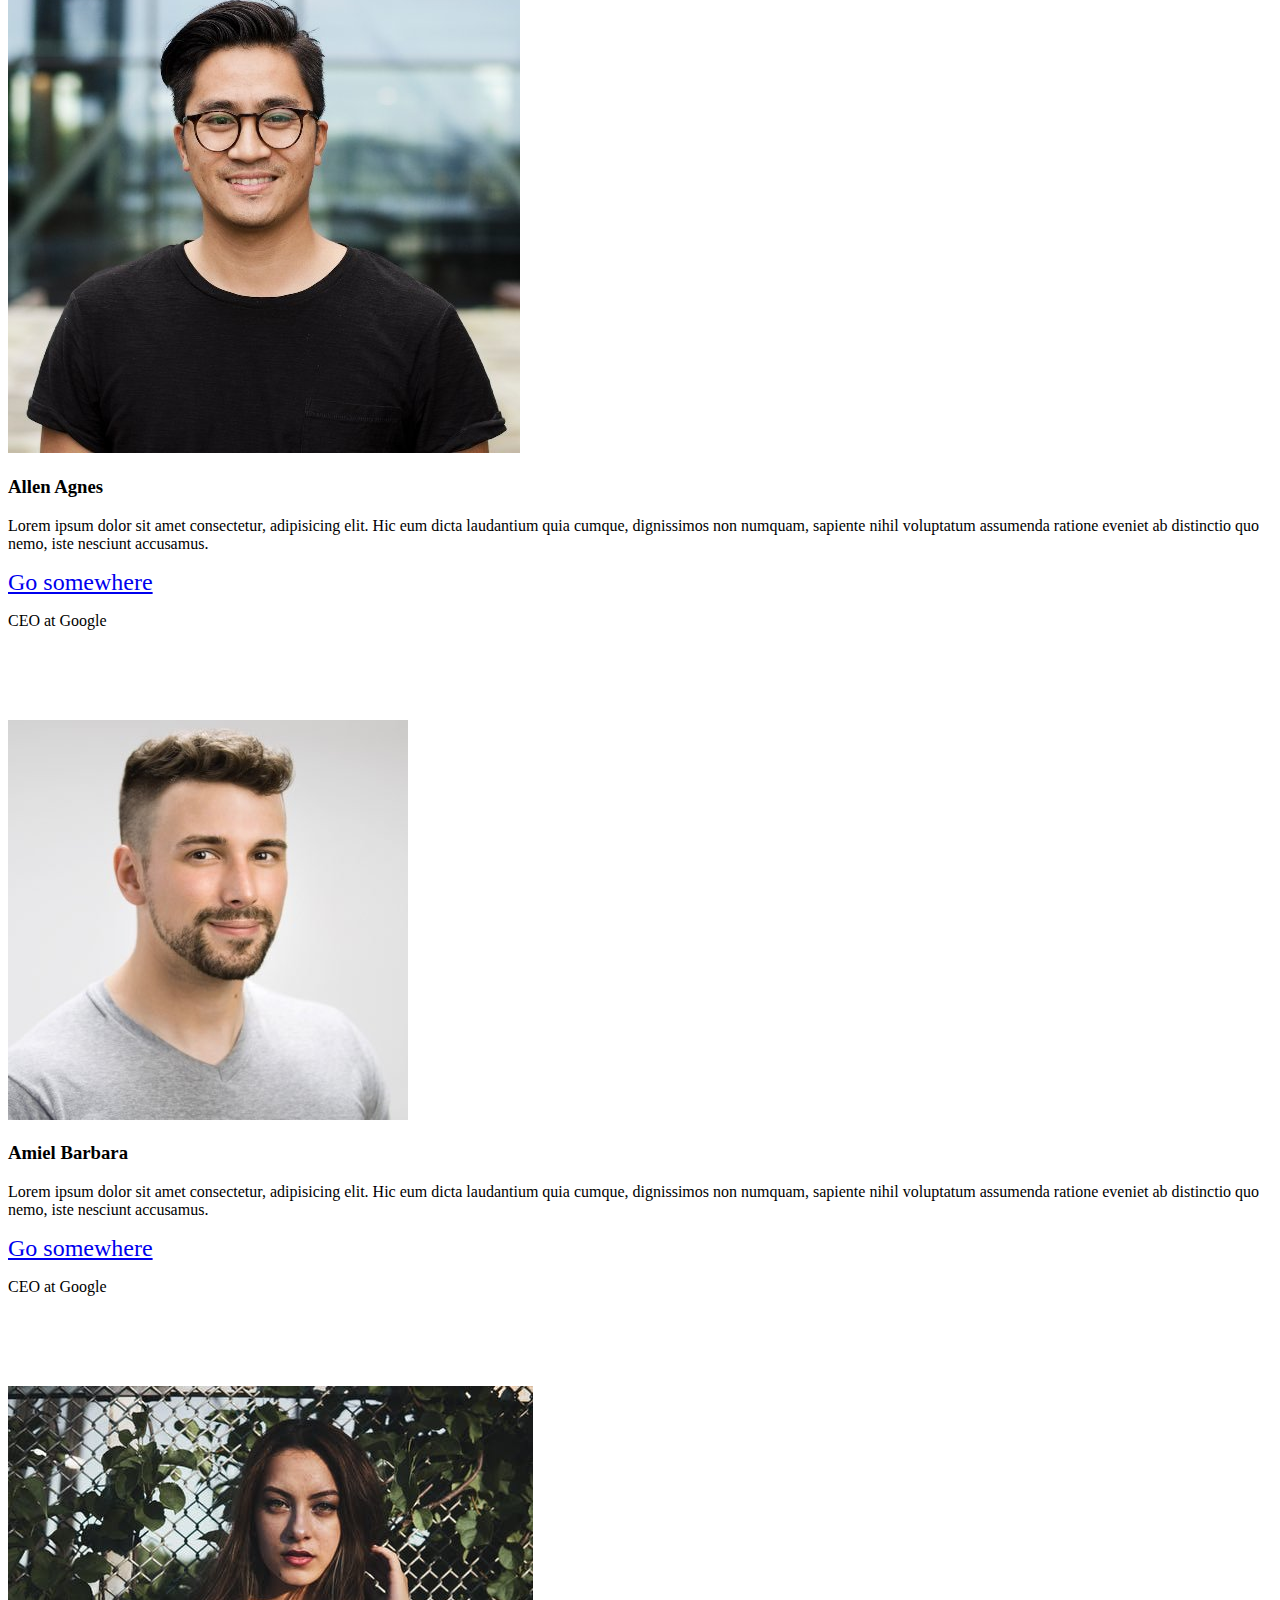
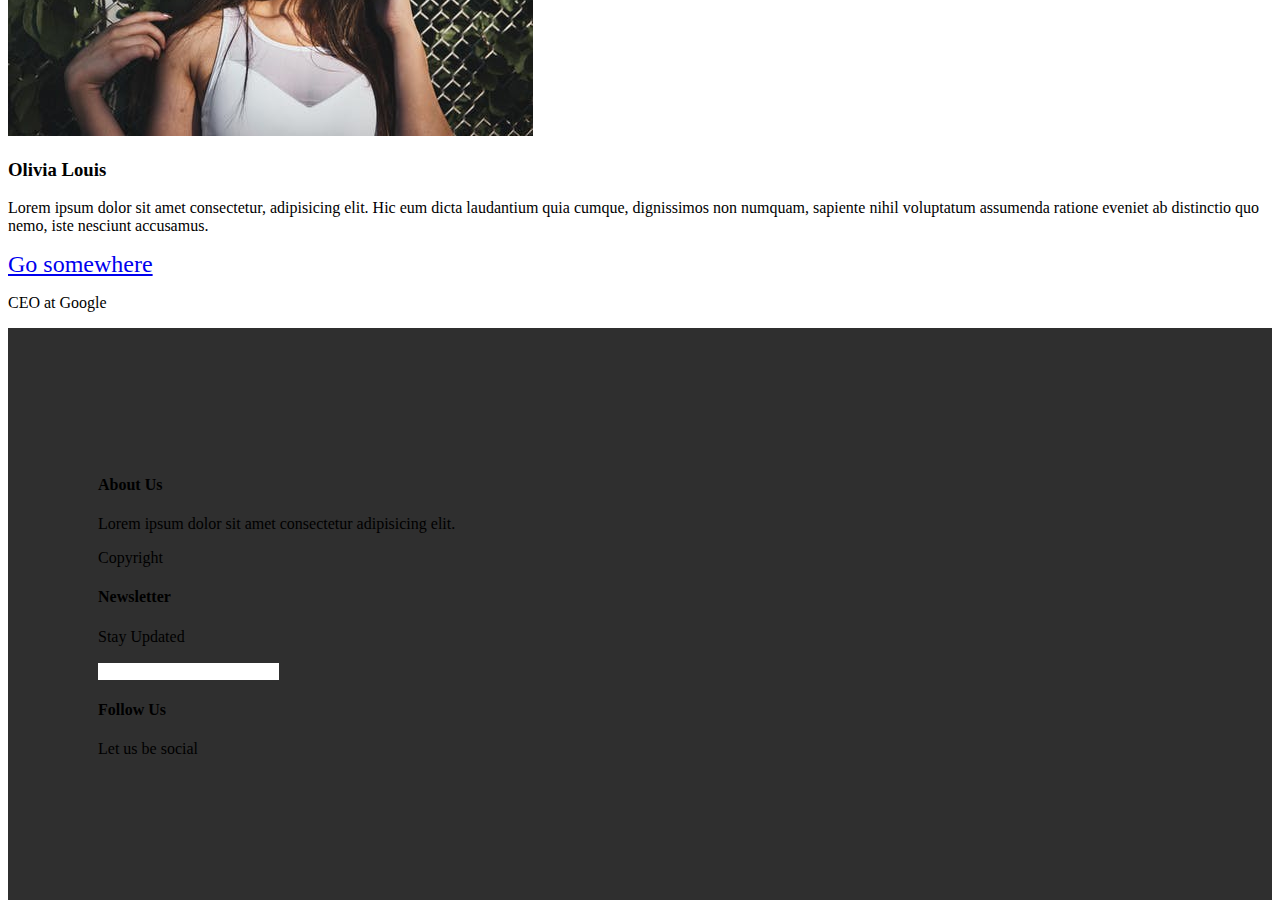
<file: src/index1.html>
<!DOCTYPE html>
<html lang="en">

<head>
    <meta charset="UTF-8">
    <meta http-equiv="X-UA-Compatible" content="IE=edge">
    <meta name="viewport" content="width=device-width, initial-scale=1.0">
    <title>Document</title>
    <link rel="stylesheet" href="https://cdn.jsdelivr.net/npm/bootstrap@4.6.1/dist/css/bootstrap.min.css"
        integrity="sha384-zCbKRCUGaJDkqS1kPbPd7TveP5iyJE0EjAuZQTgFLD2ylzuqKfdKlfG/eSrtxUkn" crossorigin="anonymous">
    <link rel="stylesheet" href="https://pro.fontawesome.com/releases/v5.10.0/css/all.css"
        integrity="sha384-AYmEC3Yw5cVb3ZcuHtOA93w35dYTsvhLPVnYs9eStHfGJvOvKxVfELGroGkvsg+p" crossorigin="anonymous" />
    <script src="https://cdn.jsdelivr.net/npm/jquery@3.5.1/dist/jquery.slim.min.js"
        integrity="sha384-DfXdz2htPH0lsSSs5nCTpuj/zy4C+OGpamoFVy38MVBnE+IbbVYUew+OrCXaRkfj"
        crossorigin="anonymous"></script>
    <script src="https://cdn.jsdelivr.net/npm/bootstrap@4.6.1/dist/js/bootstrap.bundle.min.js"
        integrity="sha384-fQybjgWLrvvRgtW6bFlB7jaZrFsaBXjsOMm/tB9LTS58ONXgqbR9W8oWht/amnpF"
        crossorigin="anonymous"></script>
    <link rel="stylesheet" href="../css/style.css">
</head>

<body>
    <header>
        <div class="container-fluid" p-0>
            <nav class="navbar navbar-expand-lg">
                <a class="navbar-brand" href="#"><i class="fas fa-book-reader fa-2x"></i>Books</a>
                <button class="navbar-toggler" type="button" data-toggle="collapse"
                    data-target="#navbarSupportedContent" aria-controls="navbarSupportedContent" aria-expanded="false"
                    aria-label="Toggle navigation">
                    <span class="navbar-toggler-icon"></span>
                </button>

                <div class="collapse navbar-collapse" id="navbarSupportedContent">
                    <div class="mr-auto"></div>
                    <ul class="navbar-nav">
                        <li class="nav-item active">
                            <a class="nav-link" href="#">HOME </a>
                        </li>
                        <li class="nav-item">
                            <a class="nav-link" href="#">COURSE</a>
                        </li>
                        <li class="nav-item">
                            <a class="nav-link" href="#">PRICE</a>
                        </li>
                        <li class="nav-item dropdown">
                            <a class="nav-link " href="#" id="navbarDropdown" role="button" data-toggle="dropdown"
                                aria-expanded="false">
                                PAGES
                            </a>
                            <div class="dropdown-menu" aria-labelledby="navbarDropdown">
                                <a class="dropdown-item" href="#">Generic</a>
                                <a class="dropdown-item" href="#">Element</a>

                        </li>
                        <li class="nav-item">
                            <a class="nav-link" href="#">FACT</a>
                        </li>
                        <li class="nav-item">
                            <a class="nav-link" href="#">ABOUT</a>
                        </li>
                    </ul>

                </div>
            </nav>
        </div>
        <div class="container text-center">
            <div class="row">
                <div class="col-md-7 col-sm-12 text-white">
                    <h6>AUTHOR: DAILY TUITION</h6>
                    <h1>EXCITING ADVENTURE</h1>
                    <p>Lorem ipsum dolor sit amet consectetur adipisicing elit. Minus eos nihil assumenda, rem enim ad
                        expedita maxime iure porro non neque itaque eum adipisci debitis, quibusdam magni, accusantium
                        dolores corrupti!</p>
                    <button class="btn btn-light primary-btn px-5 py-2">
                        By now for $5.99
                    </button>
                </div>
                <div class="col-md-5 col-sm-12">
                    <img src="../assets/header-img.png" alt="">
                </div>
            </div>
        </div>
    </header>
    <main>
        <section class="section-1">
            <div class="container">
                <div class="row">
                    <div class="col-md-6 col-12">
                        <div>
                            <img src="../assets/pexels-photo-1904769.jpeg" width="100%" alt="">
                        </div>
                    </div>
                    <div class="col-md-6 col-12">
                        <div class="panel">
                            <h1>Mr. David Smith</h1>
                            <p class="pt-4">Lorem ipsum dolor sit amet, consectetur adipisicing elit. Eum beatae
                                reprehenderit unde nam repudiandae culpa voluptates. Asperiores, officiis quas eaque,
                                nemo nostrum porro minima impedit ullam eligendi vitae aut sapiente!</p>
                            <p>Lorem ipsum dolor sit amet consectetur adipisicing elit. Quas nemo quae velit impedit ad
                                veritatis enim, perferendis asperiores incidunt qui cum non libero corrupti adipisci
                                odio consequuntur nostrum corporis modi?</p>
                        </div>
                    </div>
                </div>
            </div>
        </section>
        <section class="section-2 container-fluid p-0">
            <div>
                <div class="content text-center">
                    <h1>Some Feature That Made Us Unique</h1>
                    <p>Lorem ipsum, dolor sit amet consectetur adipisicing elit. Eius atque obcaecati velit suscipit
                        corporis tempora</p>
                </div>
            </div>
            <div class="container-fluild text-center">
                <div class="d-flex flex-wrap justify-content-center">
                    <div>
                        <h1>2345</h1>
                        <p>Happy Client</p>
                    </div>
                    <div>
                        <h1>6784</h1>
                        <p>Happy Client</p>
                    </div>
                    <div>
                        <h1>1056</h1>
                        <p>Tickets Submitted</p>
                    </div>
                    <div>
                        <h1>9152</h1>
                        <p>Total Project</p>
                    </div>
                </div>
            </div>
            <div class="text-center">
                <h1>Purchase Whatever You Want</h1>
                <p>Lorem ipsum dolor sit amet consectetur adipisicing elit</p>
                <div class="cards">
                    <div class="d-flex flex-row justify-content-center flex-wrap">
                        <div class="card">
                            <div class="card-body">
                                <div class="title">
                                    <h5 class="card-title">PDF</h5>
                                </div>
                            </div>
                            <p class="card-text">With supporting text below as a natural lead-in.</p>
                            <div class="pricing">
                                <h1>$77.99</h1>
                                <a href="#" class="btn btn-dark py-2">Purcher Now</a>
                            </div>
                        </div>
                        <div class="card">
                            <div class="card-body">
                                <div class="title">
                                    <h5 class="card-title">PDF</h5>
                                </div>
                            </div>
                            <p class="card-text">With supporting text below as a natural lead-in.</p>
                            <div class="pricing">
                                <h1>$77.99</h1>
                                <a href="#" class="btn btn-dark py-2">Purcher Now</a>
                            </div>
                        </div>
                        <div class="card">
                            <div class="card-body">
                                <div class="title">
                                    <h5 class="card-title">PDF</h5>
                                </div>
                            </div>
                            <p class="card-text">With supporting text below as a natural lead-in.</p>
                            <div class="pricing">
                                <h1>$77.99</h1>
                                <a href="#" class="btn btn-dark py-2">Purcher Now</a>
                            </div>
                        </div>
                    </div>
                </div>
            </div>
        </section>
        <section class="section-3 container-fluid p-0 text-center">
            <div class="row">
                <div class="col-md-12 col-sm-12">
                    <h1>Download Our App for All Platform</h1>
                    <p>Lorem ipsum dolor sit amet consectetur adipisicing elit. Quod quidem, in odit quasi vel molestias
                        quo asperiores tempora animi, debitis impedit deleniti ad omnis ab eius non iusto, optio
                        aspernatur?</p>
                </div>
            </div>
            <div class="row">
                <div class="col-md-6 col-sm-12 text-right">
                    <div class="desktop shadow-lg">
                        <div class="d-flex flex-row justify-content-center">
                            <i class="fas fa-desktop fa-3x py-2 pr-3"></i>
                            <div class="text-left">
                                <h3 class="pt-1 m-0">Destop</h3>
                                <p class="p-0 m-0">On Website</p>
                            </div>
                        </div>
                    </div>
                </div>
                <div class="col-md-6 col-sm-12 text-left">
                    <div class="desktop shadow-lg">
                        <div class="d-flex flex-row justify-content-center">
                            <i class="fas fa-mobile-alt fa-3x py-2 pr-3"></i>
                            <div class="text-left">
                                <h3 class="pt-1 m-0">Mobile</h3>
                                <p class="p-0 m-0">Play On Store</p>
                            </div>
                        </div>
                    </div>
                </div>
            </div>
        </section>
        <section class="section-4">
            <div class="container text-center">
                <h1>What our Reader's Say about us</h1>
                <p>Lorem ipsum dolor sit amet consectetur adipisicing elit.</p>
            </div>
            <div class="row">
                <div class="col-md-4 col-12 text-center">
                    <div class="card mr-2 d-inline-block show-lg">
                        <div class="card-img-top">
                            <img src="../assets/UI-face-3.jpg" alt="" class="img-fluid">
                        </div>
                    </div>
                    <div class="card-body">
                        <h3 class="card-title"> Blalock Jolene</h3>
                        <p class="card-text">Lorem ipsum dolor sit amet consectetur, adipisicing elit. Hic eum dicta
                            laudantium quia cumque, dignissimos non numquam, sapiente nihil voluptatum assumenda ratione
                            eveniet ab distinctio quo nemo, iste nesciunt accusamus.</p>
                        <a href="#" class="text-secondary text-decoration-none"> Go somewhere</a>
                        <p class="text-secondary"> CEO at Google</p>
                    </div>
                </div>
                <div class="col-md-4 col-12 text-center">
                    <div id="carouselExampleSlidesOnly" class="carousel slide" data-ride="carousel">
                        <div class="carousel-inner" role="listbox">
                            <div class="carousel-item active">
                                <div class="card mr-2 d-inline-block show-lg">
                                    <div class="card-img-top">
                                        <img src="../assets/UI-face-1.jpg" alt="" class="img-fluid">
                                    </div>
                                </div>
                                <div class="card-body">
                                    <h3 class="card-title"> Allen Agnes</h3>
                                    <p class="card-text">Lorem ipsum dolor sit amet consectetur, adipisicing elit. Hic
                                        eum dicta laudantium quia cumque, dignissimos non numquam, sapiente nihil
                                        voluptatum assumenda ratione eveniet ab distinctio quo nemo, iste nesciunt
                                        accusamus.</p>
                                    <a href="#" class="text-secondary text-decoration-none"> Go somewhere</a>
                                    <p class="text-secondary"> CEO at Google</p>
                                </div>
                            </div>
                            <div class="carousel-item">
                                <div class="carousel-item active">
                                    <div class="card mr-2 d-inline-block show-lg">
                                        <div class="card-img-top">
                                            <img src="../assets/UI-face-2.jpg" alt="" class="img-fluid">
                                        </div>
                                    </div>
                                    <div class="card-body">
                                        <h3 class="card-title"> Amiel Barbara</h3>
                                        <p class="card-text">Lorem ipsum dolor sit amet consectetur, adipisicing elit.
                                            Hic eum dicta laudantium quia cumque, dignissimos non numquam, sapiente
                                            nihil voluptatum assumenda ratione eveniet ab distinctio quo nemo, iste
                                            nesciunt accusamus.</p>
                                        <a href="#" class="text-secondary text-decoration-none"> Go somewhere</a>
                                        <p class="text-secondary"> CEO at Google</p>
                                    </div>
                                </div>
                            </div>
                        </div>
                    </div>
                </div>
                <div class="col-md-4 col-12 text-center">
                    <div class="card mr-2 d-inline-block show-lg">
                        <div class="card-img-top">
                            <img src="../assets/UI-face-4.jpg" alt="" class="img-fluid">
                        </div>
                    </div>
                    <div class="card-body">
                        <h3 class="card-title"> Olivia Louis</h3>
                        <p class="card-text">Lorem ipsum dolor sit amet consectetur, adipisicing elit. Hic eum dicta
                            laudantium quia cumque, dignissimos non numquam, sapiente nihil voluptatum assumenda ratione
                            eveniet ab distinctio quo nemo, iste nesciunt accusamus.</p>
                        <a href="#" class="text-secondary text-decoration-none"> Go somewhere</a>
                        <p class="text-secondary"> CEO at Google</p>
                    </div>
                </div>
            </div>
        </section>
    </main>
    <footer>
        <div class="container-fluid p-0">
            <div class="row">
                <div class="col-md-5 col-sm-5">
                    <h4>About Us</h4>
                    <p>Lorem ipsum dolor sit amet consectetur adipisicing elit. </p>
                    <p>Copyright</p>
                </div>
                <div class="col-md-5 col-sm-12">
                    <h4>Newsletter</h4>
                    <p>Stay Updated</p>
                    <form action="" class="form-inline">
                        <div class="pl-0">
                            <div class="input-group">
                                <input type="text" class="form-control bg-dark text-white" placeholder="email">
                                <div class="inut-group-prepend">
                                    <div class="input-group-text">
                                        <i class="fas fa-arrow-right"></i>
                                    </div>
                                </div>
                            </div>
                        </div>
                    </form>
                </div>
                <div class="col-md-2 col-sm-12">
                    <h4 class="text-light"> Follow Us</h4>
                    <p>Let us be social</p>
                    <div class="text-light">
                        <i class="fab fa-facebook-f"></i>
                        <i class="fab fa-instagram"></i>
                        <i class="fab fa-twitter"></i>
                        <i class="fab fa-youtube"></i>

                    </div>
                </div>
            </div>
        </div>
    </footer>
</body>

</html>
</file>
<file: css/style.css>
@import url("https://fonts.googleapis.com/css?family=Acme|Lobster|Patua+One|Rubik|Sniglet");

*{
    box-sizing: border-box;
}
:root{
    --bggradient:linear-gradient(to bottom, #dd2476, #ff512f);
    --sniglet-font:"siglet", cursive;
    --Rubik: "Rubik", cursive;
    --Rubik: "Patua One", cursive;
    --Rubik: "Lobster", cursive;
}
body{
    overflow-x: hidden;
}
header{
    background: var(--bggradient);
}
header a{
    font-family: var(--sniglet-font);
    color: white;
}
.navbar-brand{
    padding-left: 8rem;
}
.nav-item:last-child {
    padding-right: 10rem;
}
.nav-item{
    padding: 0.9rem;
}
.nav-link:hover{
    color: black;
}
header a{
    font-size: 0.9em;
}

header .row .col-md-7{
    padding: 22vmin 1vmin;
    padding-bottom: 35vmin;
}
header .row .col-md-5{
    padding: 4.2vmin 1vmin;
}
header .row .col-md-5 img{
    width: 90%;
}
header .container .col-md-7 h6{
    padding: 1vmin;
    letter-spacing: 4px;
}
header .container .col-md-7{
    font-family: "Rubik", sans-serif;
}
header .container .col-md-7 h1{
    padding: 0.1em 0em;
    font-size: 8.5vmin;
    font-weight: bold;
}
header .container .col-md-7 p{
    padding: 1vmin 5vmin;
}
.primary-btn{
    border-radius: 30px;
    font-weight: bold;
}
/*section-1*/
.section-1{
	padding: 20vmin 0vmin;
	
}

.section-1 .row .col-md-6 img{
	opacity: 0.8;
	width: 80%;
	border-radius: 0.2rem;
	
}
.section-1 .row .col-md-6:last-child{
	position:relative;
}

.section-1 .row .col-md-6 .panel{
	position:absolute;
	background:white;
	border-radius:3px;
	text-align:left;
	box-shadow: 0px 25px 42px #00000073;
	z-index:1;
	top:7vmin;
	left:-18vmin;
	padding: 13vmin 5vmin 20vmin 10vmin;
}
.section-1 .row .col-md-6 .panel p{
	opacity:0.5;
}

/*section-2*/

.cover{
	width:100%;
	height:55vmin;
	background: url('../assets/pexels-photo-452738.jpeg');
	background-position:-24rem -19rem;
	background-size:150%;
	position:relative;
	
}
.cover .content{
	width:100%;
	height:100%;
	padding-top:19vmin;
	background: rgba(0,0,0,0.7);
}
.cover .content>h1{
	font-size:6vmin;
	color:white;
}
.cover .content>p{
	font-size:2vmin;
	color:white;
}

.numbers{
	margin-top:-15vmin;
}
.numbers .rect{
	position:relative;
	z-index:1;
	background:white;
	width:17rem;
	height:12rem;
	padding-top:3.5vmin;
	margin:1rem;
	border-radius:0.5rem;
	box-shadow:1px 2px 50px 0px rgba(255, 0,0,0.349);
}

.numbers .rect h1{
	font-size:5rem;
	color: tomato;
}

.purchase .cards .card{
	width:22rem;
	margin:3vmin 3vmin;
	
}

.purchase h1{
	padding-top:15vmin;
	padding-bottom:0.1vmin;
	
}

.purchase p {
	font-size:3vmin;
	padding-bottom:10vmin;
}

.cards div{
	padding:0;
	margin:0;
	}
.cards .title{
	background:rgba(208, 241, 241,0.119 );
	padding:1.4em 2.5em;
	font-size:2vmin;
}

.card .card-text{
	padding: 2.5rem 3rem;
	font-size: 1rem;
}

.card-body .pricing{
	background:rgba(208, 241, 241,0.119 );
	border-top-right-radius:170px;
	border-top-left-radius:170px;
}

.card-body .pricing h1 {
	font-size:10vmin;
	padding:1em 0.5em;
}

/*section-3*/

.section-3{
	margin-top: 15vmin;
	height:70vmin;
	background:var(--bggradient);
}
.section-3 .desktop{
	background:white;
	display:inline-block;
	border-radius:3em;
	padding:2vmin 4.5vmin;
	margin: 1em;
}


.section-3 .col-md-12 h1{
	padding: 2em 0 0.5em 0;
	color:white;
	font-size:6vmin;
	}
	
.section-3 .col-md-12 p{
	padding: 0 4em;
	padding-bottom:2em;;
	font-size: 2vmin;
	color:white;
}

.section-3 .desktop h3{
	font-size:4vmin;
}

.section-3 .desktop p{
	font-size:2vmin;
}

/*section-4*/

.section-4 .container h1{
	font-size:6vmin;
	padding-top:14vmin;
	
}
.section-4 .team{
	padding:10vmin 4vmin;
	
}
.section-4 .card{
	width:22em;
	margin-top:10vmin;
}
.section-4 .card .card-text{
	padding: 0.5em;
	
}
.section-4 .card-body a{
	font-size:1.5em;
	
}
.section-4 carousel-item{
	padding-left:3rem;
}

.border-radius{
	border-radius:340px;
	width:60%;
}

/*Footer*/

footer{
	background: rgba( 0, 0, 0, 0.815);
	padding: 14vmin 10vmin;
}

footer p span{
	color:#ff512f;
}

footer input{
	border: none !important;
}

footer input::placeholder{
	color:white !important;
}
footer .input-group .input-group-text{
	background: var(--bggradient);
}
footer .column i{
	color:#dd2476;

}
footer .column i{
	padding:0 0.5em;
}

.sticky{
	position: fixed;
	top: 0;
	width: 100%;
	background: rgba( 0, 0, 0, 0.815);
	z-index: 999;
	transition: all 1.5s ease;
}
</file>
